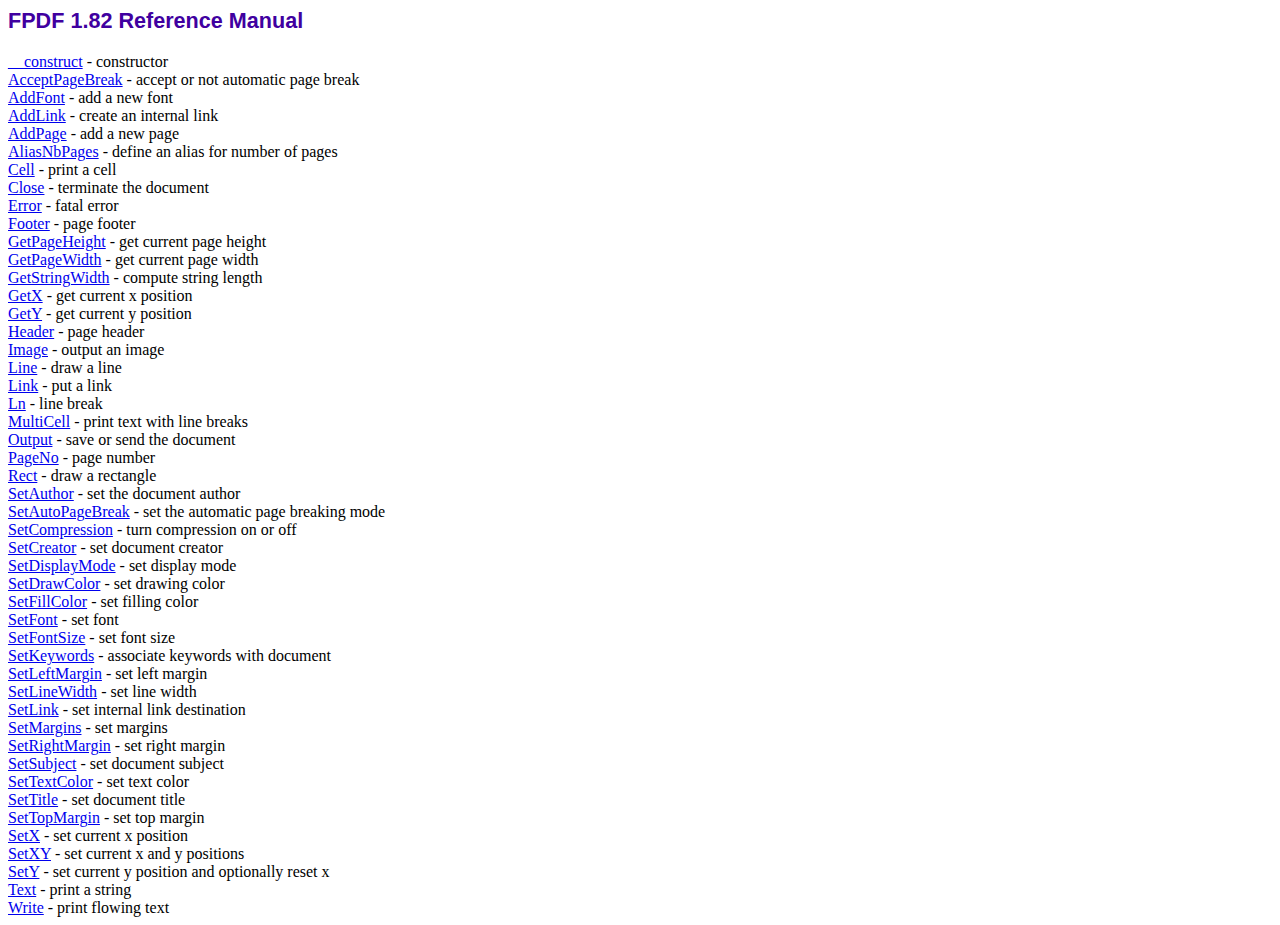
<file: twApp/app/libs/fpdf182/doc/index.htm>
<!DOCTYPE html PUBLIC "-//W3C//DTD HTML 4.01 Transitional//EN">
<html>
<head>
<meta http-equiv="Content-Type" content="text/html; charset=ISO-8859-1">
<title>FPDF 1.82 Reference Manual</title>
<link type="text/css" rel="stylesheet" href="../fpdf.css">
</head>
<body>
<h1>FPDF 1.82 Reference Manual</h1>
<a href="__construct.htm">__construct</a> - constructor<br>
<a href="acceptpagebreak.htm">AcceptPageBreak</a> - accept or not automatic page break<br>
<a href="addfont.htm">AddFont</a> - add a new font<br>
<a href="addlink.htm">AddLink</a> - create an internal link<br>
<a href="addpage.htm">AddPage</a> - add a new page<br>
<a href="aliasnbpages.htm">AliasNbPages</a> - define an alias for number of pages<br>
<a href="cell.htm">Cell</a> - print a cell<br>
<a href="close.htm">Close</a> - terminate the document<br>
<a href="error.htm">Error</a> - fatal error<br>
<a href="footer.htm">Footer</a> - page footer<br>
<a href="getpageheight.htm">GetPageHeight</a> - get current page height<br>
<a href="getpagewidth.htm">GetPageWidth</a> - get current page width<br>
<a href="getstringwidth.htm">GetStringWidth</a> - compute string length<br>
<a href="getx.htm">GetX</a> - get current x position<br>
<a href="gety.htm">GetY</a> - get current y position<br>
<a href="header.htm">Header</a> - page header<br>
<a href="image.htm">Image</a> - output an image<br>
<a href="line.htm">Line</a> - draw a line<br>
<a href="link.htm">Link</a> - put a link<br>
<a href="ln.htm">Ln</a> - line break<br>
<a href="multicell.htm">MultiCell</a> - print text with line breaks<br>
<a href="output.htm">Output</a> - save or send the document<br>
<a href="pageno.htm">PageNo</a> - page number<br>
<a href="rect.htm">Rect</a> - draw a rectangle<br>
<a href="setauthor.htm">SetAuthor</a> - set the document author<br>
<a href="setautopagebreak.htm">SetAutoPageBreak</a> - set the automatic page breaking mode<br>
<a href="setcompression.htm">SetCompression</a> - turn compression on or off<br>
<a href="setcreator.htm">SetCreator</a> - set document creator<br>
<a href="setdisplaymode.htm">SetDisplayMode</a> - set display mode<br>
<a href="setdrawcolor.htm">SetDrawColor</a> - set drawing color<br>
<a href="setfillcolor.htm">SetFillColor</a> - set filling color<br>
<a href="setfont.htm">SetFont</a> - set font<br>
<a href="setfontsize.htm">SetFontSize</a> - set font size<br>
<a href="setkeywords.htm">SetKeywords</a> - associate keywords with document<br>
<a href="setleftmargin.htm">SetLeftMargin</a> - set left margin<br>
<a href="setlinewidth.htm">SetLineWidth</a> - set line width<br>
<a href="setlink.htm">SetLink</a> - set internal link destination<br>
<a href="setmargins.htm">SetMargins</a> - set margins<br>
<a href="setrightmargin.htm">SetRightMargin</a> - set right margin<br>
<a href="setsubject.htm">SetSubject</a> - set document subject<br>
<a href="settextcolor.htm">SetTextColor</a> - set text color<br>
<a href="settitle.htm">SetTitle</a> - set document title<br>
<a href="settopmargin.htm">SetTopMargin</a> - set top margin<br>
<a href="setx.htm">SetX</a> - set current x position<br>
<a href="setxy.htm">SetXY</a> - set current x and y positions<br>
<a href="sety.htm">SetY</a> - set current y position and optionally reset x<br>
<a href="text.htm">Text</a> - print a string<br>
<a href="write.htm">Write</a> - print flowing text<br>
</body>
</html>
</file>
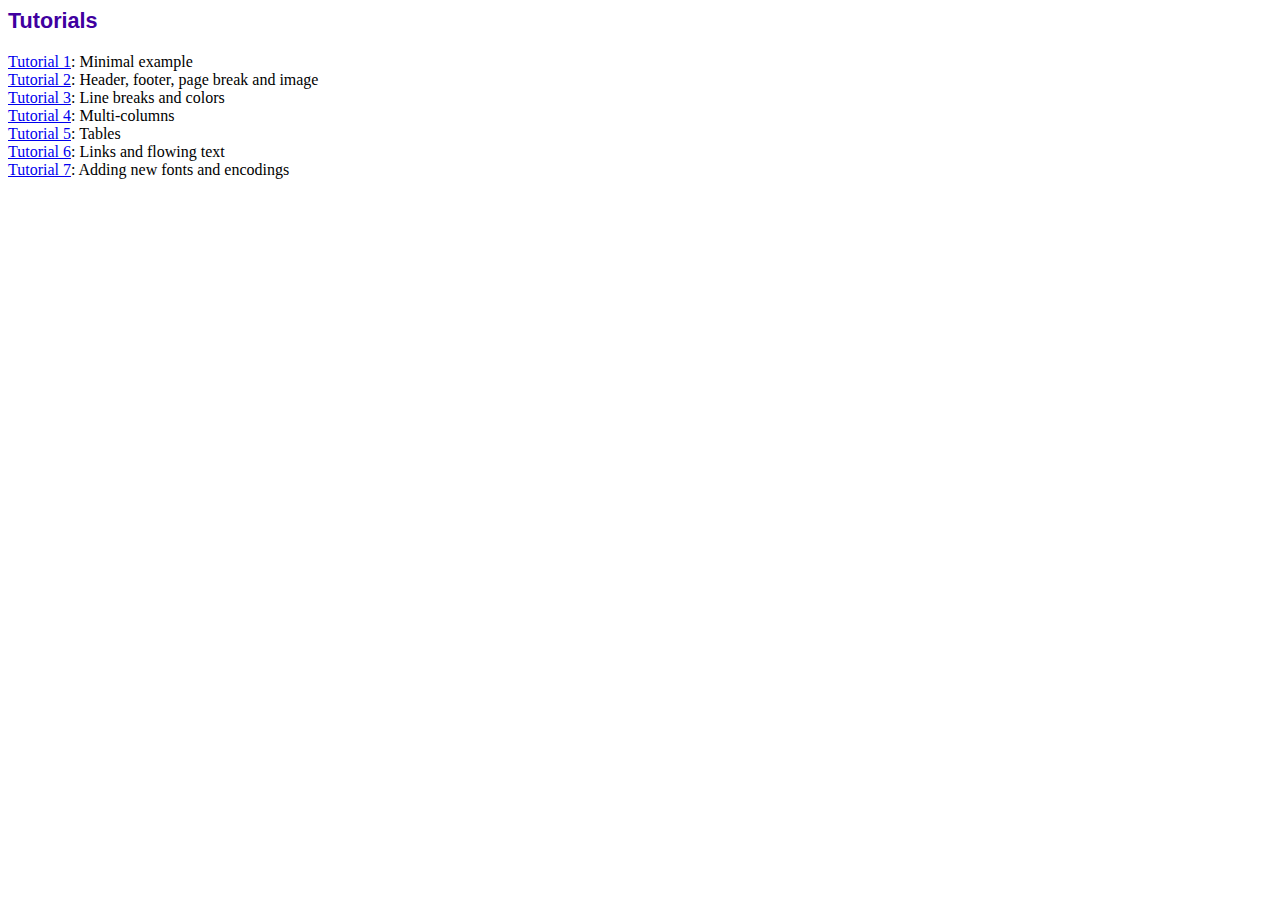
<file: twApp/app/libs/fpdf182/tutorial/index.htm>
<!DOCTYPE html PUBLIC "-//W3C//DTD HTML 4.01 Transitional//EN">
<html>
<head>
<meta http-equiv="Content-Type" content="text/html; charset=ISO-8859-1">
<title>Tutorials</title>
<link type="text/css" rel="stylesheet" href="../fpdf.css">
</head>
<body>
<h1>Tutorials</h1>
<ul style="list-style-type:none; margin-left:0; padding-left:0">
<li><a href="tuto1.htm">Tutorial 1</a>: Minimal example</li>
<li><a href="tuto2.htm">Tutorial 2</a>: Header, footer, page break and image</li>
<li><a href="tuto3.htm">Tutorial 3</a>: Line breaks and colors</li>
<li><a href="tuto4.htm">Tutorial 4</a>: Multi-columns</li>
<li><a href="tuto5.htm">Tutorial 5</a>: Tables</li>
<li><a href="tuto6.htm">Tutorial 6</a>: Links and flowing text</li>
<li><a href="tuto7.htm">Tutorial 7</a>: Adding new fonts and encodings</li>
</ul>
</body>
</html>
</file>
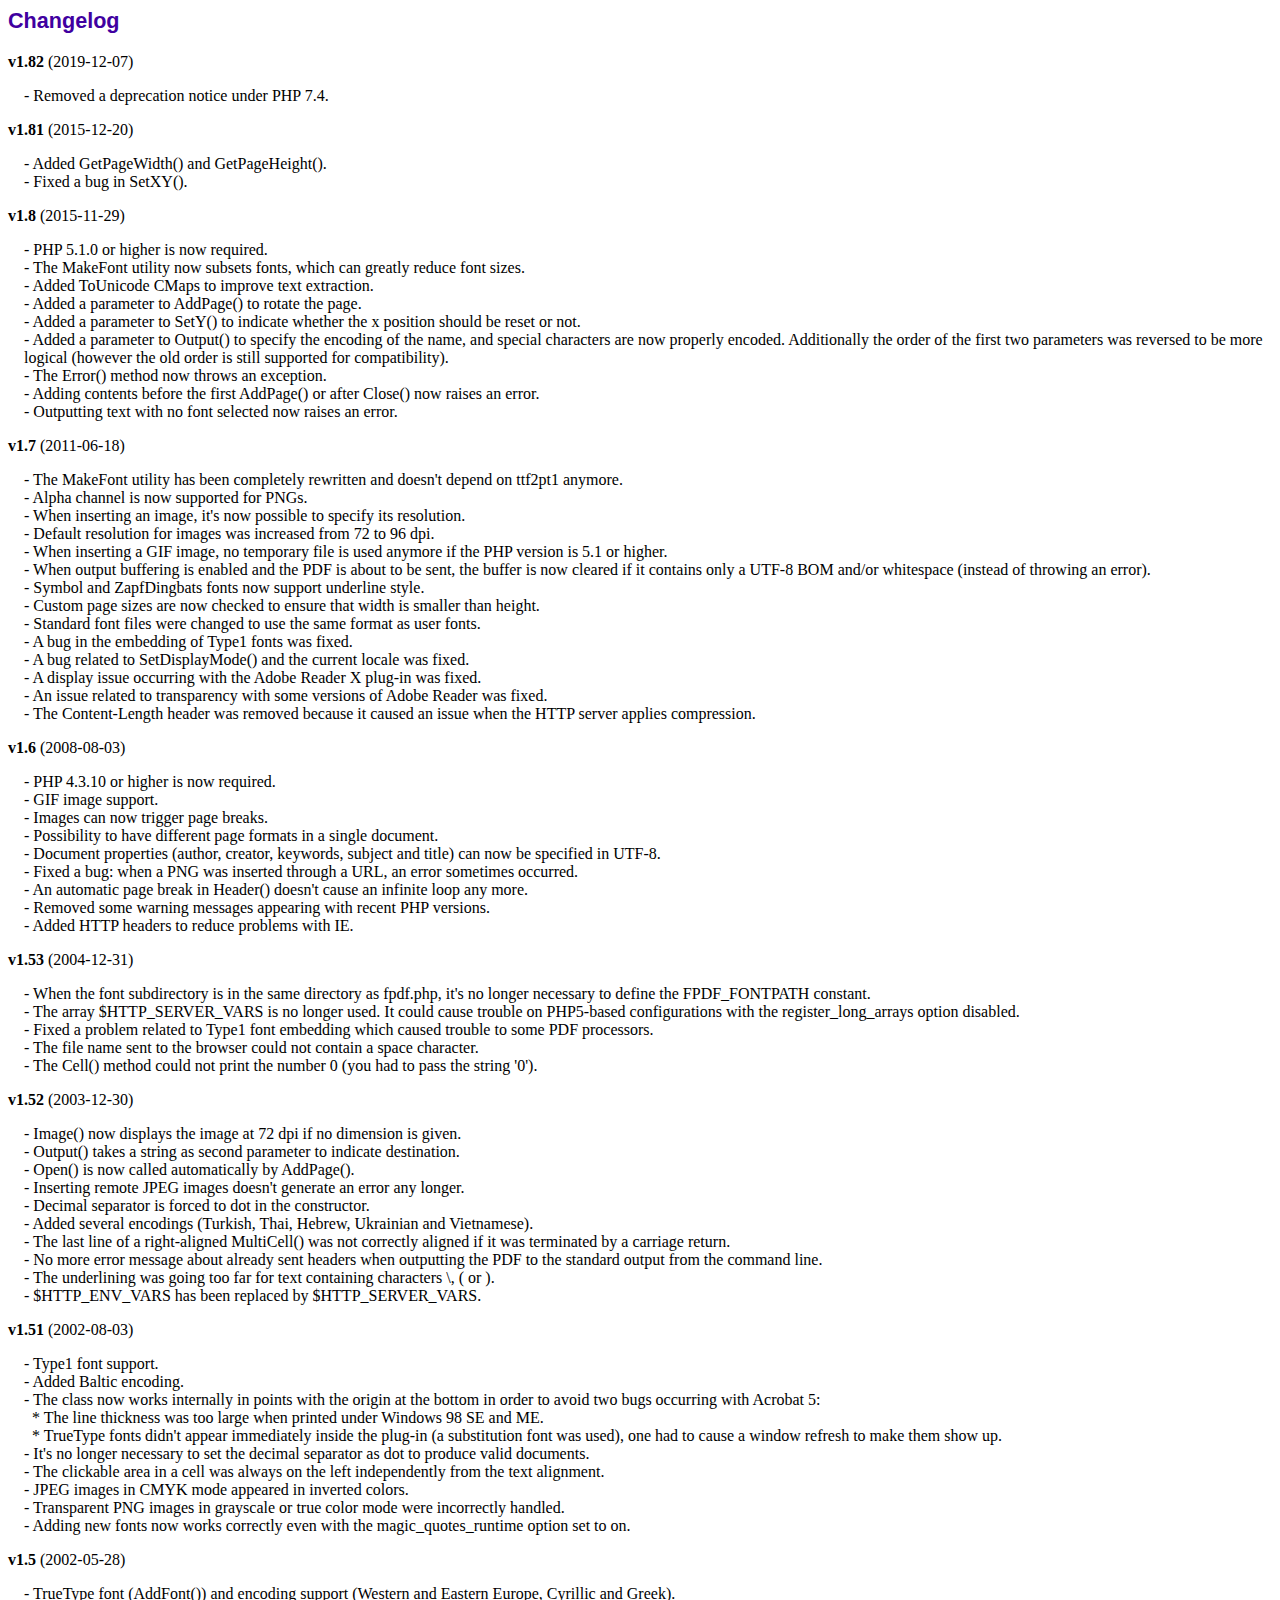
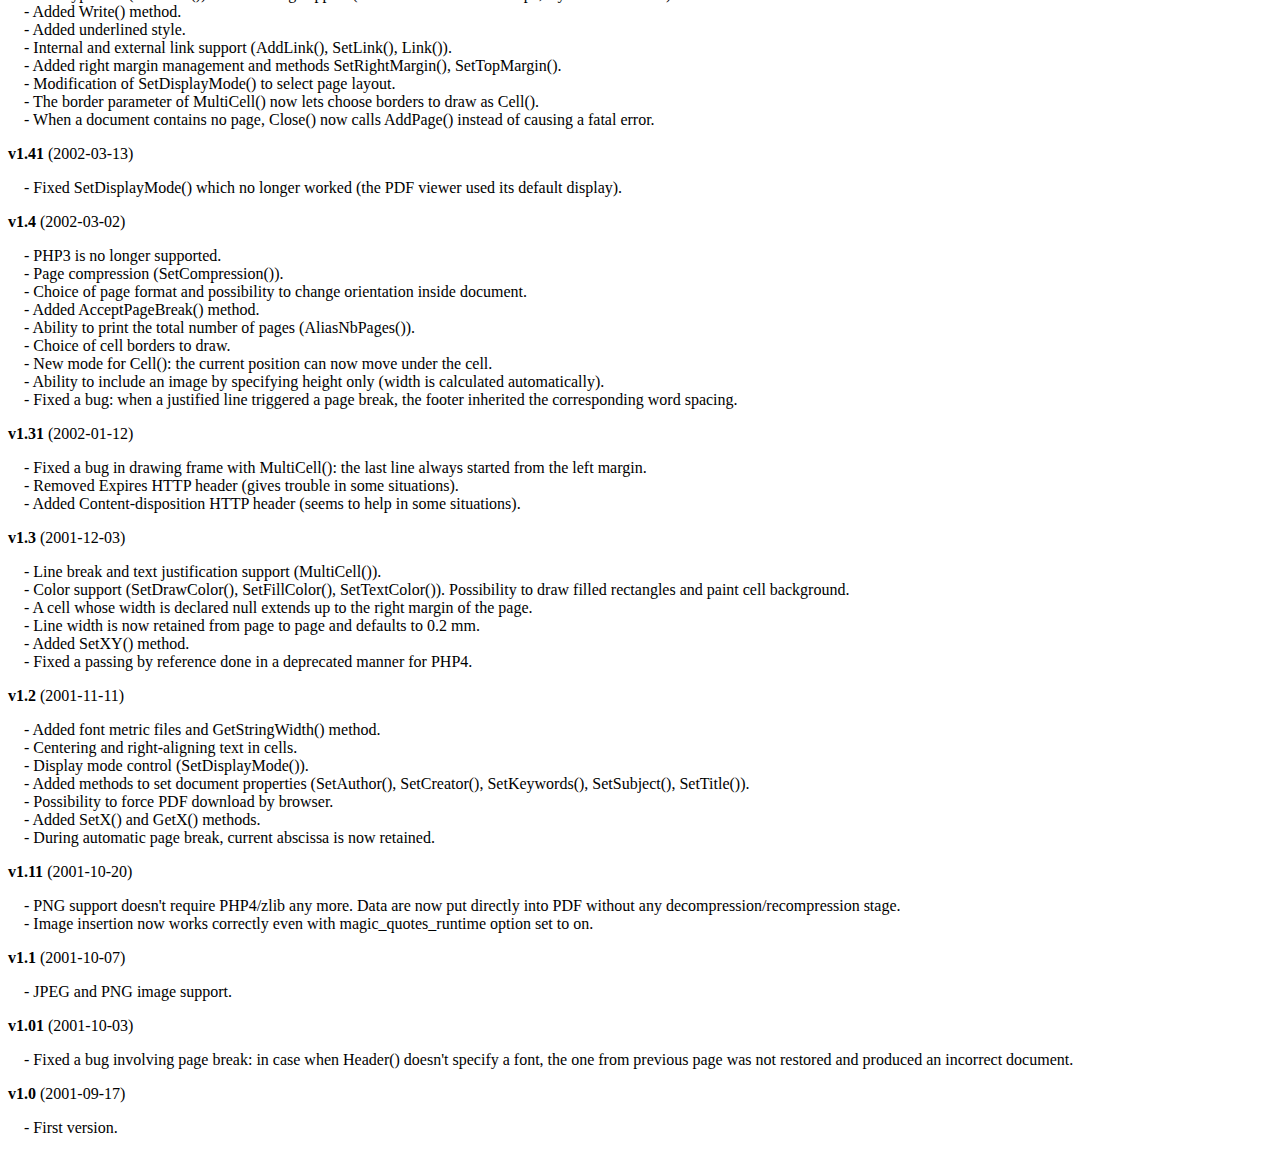
<file: twApp/app/libs/fpdf182/changelog.htm>
<!DOCTYPE html PUBLIC "-//W3C//DTD HTML 4.01 Transitional//EN">
<html>
<head>
<meta http-equiv="Content-Type" content="text/html; charset=ISO-8859-1">
<title>Changelog</title>
<link type="text/css" rel="stylesheet" href="fpdf.css">
<style type="text/css">
dd {margin:1em 0 1em 1em}
</style>
</head>
<body>
<h1>Changelog</h1>
<dl>
<dt><strong>v1.82</strong> (2019-12-07)</dt>
<dd>
- Removed a deprecation notice under PHP 7.4.<br>
</dd>
<dt><strong>v1.81</strong> (2015-12-20)</dt>
<dd>
- Added GetPageWidth() and GetPageHeight().<br>
- Fixed a bug in SetXY().<br>
</dd>
<dt><strong>v1.8</strong> (2015-11-29)</dt>
<dd>
- PHP 5.1.0 or higher is now required.<br>
- The MakeFont utility now subsets fonts, which can greatly reduce font sizes.<br>
- Added ToUnicode CMaps to improve text extraction.<br>
- Added a parameter to AddPage() to rotate the page.<br>
- Added a parameter to SetY() to indicate whether the x position should be reset or not.<br>
- Added a parameter to Output() to specify the encoding of the name, and special characters are now properly encoded. Additionally the order of the first two parameters was reversed to be more logical (however the old order is still supported for compatibility).<br>
- The Error() method now throws an exception.<br>
- Adding contents before the first AddPage() or after Close() now raises an error.<br>
- Outputting text with no font selected now raises an error.<br>
</dd>
<dt><strong>v1.7</strong> (2011-06-18)</dt>
<dd>
- The MakeFont utility has been completely rewritten and doesn't depend on ttf2pt1 anymore.<br>
- Alpha channel is now supported for PNGs.<br>
- When inserting an image, it's now possible to specify its resolution.<br>
- Default resolution for images was increased from 72 to 96 dpi.<br>
- When inserting a GIF image, no temporary file is used anymore if the PHP version is 5.1 or higher.<br>
- When output buffering is enabled and the PDF is about to be sent, the buffer is now cleared if it contains only a UTF-8 BOM and/or whitespace (instead of throwing an error).<br>
- Symbol and ZapfDingbats fonts now support underline style.<br>
- Custom page sizes are now checked to ensure that width is smaller than height.<br>
- Standard font files were changed to use the same format as user fonts.<br>
- A bug in the embedding of Type1 fonts was fixed.<br>
- A bug related to SetDisplayMode() and the current locale was fixed.<br>
- A display issue occurring with the Adobe Reader X plug-in was fixed.<br>
- An issue related to transparency with some versions of Adobe Reader was fixed.<br>
- The Content-Length header was removed because it caused an issue when the HTTP server applies compression.<br>
</dd>
<dt><strong>v1.6</strong> (2008-08-03)</dt>
<dd>
- PHP 4.3.10 or higher is now required.<br>
- GIF image support.<br>
- Images can now trigger page breaks.<br>
- Possibility to have different page formats in a single document.<br>
- Document properties (author, creator, keywords, subject and title) can now be specified in UTF-8.<br>
- Fixed a bug: when a PNG was inserted through a URL, an error sometimes occurred.<br>
- An automatic page break in Header() doesn't cause an infinite loop any more.<br>
- Removed some warning messages appearing with recent PHP versions.<br>
- Added HTTP headers to reduce problems with IE.<br>
</dd>
<dt><strong>v1.53</strong> (2004-12-31)</dt>
<dd>
- When the font subdirectory is in the same directory as fpdf.php, it's no longer necessary to define the FPDF_FONTPATH constant.<br>
- The array $HTTP_SERVER_VARS is no longer used. It could cause trouble on PHP5-based configurations with the register_long_arrays option disabled.<br>
- Fixed a problem related to Type1 font embedding which caused trouble to some PDF processors.<br>
- The file name sent to the browser could not contain a space character.<br>
- The Cell() method could not print the number 0 (you had to pass the string '0').<br>
</dd>
<dt><strong>v1.52</strong> (2003-12-30)</dt>
<dd>
- Image() now displays the image at 72 dpi if no dimension is given.<br>
- Output() takes a string as second parameter to indicate destination.<br>
- Open() is now called automatically by AddPage().<br>
- Inserting remote JPEG images doesn't generate an error any longer.<br>
- Decimal separator is forced to dot in the constructor.<br>
- Added several encodings (Turkish, Thai, Hebrew, Ukrainian and Vietnamese).<br>
- The last line of a right-aligned MultiCell() was not correctly aligned if it was terminated by a carriage return.<br>
- No more error message about already sent headers when outputting the PDF to the standard output from the command line.<br>
- The underlining was going too far for text containing characters \, ( or ).<br>
- $HTTP_ENV_VARS has been replaced by $HTTP_SERVER_VARS.<br>
</dd>
<dt><strong>v1.51</strong> (2002-08-03)</dt>
<dd>
- Type1 font support.<br>
- Added Baltic encoding.<br>
- The class now works internally in points with the origin at the bottom in order to avoid two bugs occurring with Acrobat 5:<br>&nbsp;&nbsp;* The line thickness was too large when printed under Windows 98 SE and ME.<br>&nbsp;&nbsp;* TrueType fonts didn't appear immediately inside the plug-in (a substitution font was used), one had to cause a window refresh to make them show up.<br>
- It's no longer necessary to set the decimal separator as dot to produce valid documents.<br>
- The clickable area in a cell was always on the left independently from the text alignment.<br>
- JPEG images in CMYK mode appeared in inverted colors.<br>
- Transparent PNG images in grayscale or true color mode were incorrectly handled.<br>
- Adding new fonts now works correctly even with the magic_quotes_runtime option set to on.<br>
</dd>
<dt><strong>v1.5</strong> (2002-05-28)</dt>
<dd>
- TrueType font (AddFont()) and encoding support (Western and Eastern Europe, Cyrillic and Greek).<br>
- Added Write() method.<br>
- Added underlined style.<br>
- Internal and external link support (AddLink(), SetLink(), Link()).<br>
- Added right margin management and methods SetRightMargin(), SetTopMargin().<br>
- Modification of SetDisplayMode() to select page layout.<br>
- The border parameter of MultiCell() now lets choose borders to draw as Cell().<br>
- When a document contains no page, Close() now calls AddPage() instead of causing a fatal error.<br>
</dd>
<dt><strong>v1.41</strong> (2002-03-13)</dt>
<dd>
- Fixed SetDisplayMode() which no longer worked (the PDF viewer used its default display).<br>
</dd>
<dt><strong>v1.4</strong> (2002-03-02)</dt>
<dd>
- PHP3 is no longer supported.<br>
- Page compression (SetCompression()).<br>
- Choice of page format and possibility to change orientation inside document.<br>
- Added AcceptPageBreak() method.<br>
- Ability to print the total number of pages (AliasNbPages()).<br>
- Choice of cell borders to draw.<br>
- New mode for Cell(): the current position can now move under the cell.<br>
- Ability to include an image by specifying height only (width is calculated automatically).<br>
- Fixed a bug: when a justified line triggered a page break, the footer inherited the corresponding word spacing.<br>
</dd>
<dt><strong>v1.31</strong> (2002-01-12)</dt>
<dd>
- Fixed a bug in drawing frame with MultiCell(): the last line always started from the left margin.<br>
- Removed Expires HTTP header (gives trouble in some situations).<br>
- Added Content-disposition HTTP header (seems to help in some situations).<br>
</dd>
<dt><strong>v1.3</strong> (2001-12-03)</dt>
<dd>
- Line break and text justification support (MultiCell()).<br>
- Color support (SetDrawColor(), SetFillColor(), SetTextColor()). Possibility to draw filled rectangles and paint cell background.<br>
- A cell whose width is declared null extends up to the right margin of the page.<br>
- Line width is now retained from page to page and defaults to 0.2 mm.<br>
- Added SetXY() method.<br>
- Fixed a passing by reference done in a deprecated manner for PHP4.<br>
</dd>
<dt><strong>v1.2</strong> (2001-11-11)</dt>
<dd>
- Added font metric files and GetStringWidth() method.<br>
- Centering and right-aligning text in cells.<br>
- Display mode control (SetDisplayMode()).<br>
- Added methods to set document properties (SetAuthor(), SetCreator(), SetKeywords(), SetSubject(), SetTitle()).<br>
- Possibility to force PDF download by browser.<br>
- Added SetX() and GetX() methods.<br>
- During automatic page break, current abscissa is now retained.<br>
</dd>
<dt><strong>v1.11</strong> (2001-10-20)</dt>
<dd>
- PNG support doesn't require PHP4/zlib any more. Data are now put directly into PDF without any decompression/recompression stage.<br>
- Image insertion now works correctly even with magic_quotes_runtime option set to on.<br>
</dd>
<dt><strong>v1.1</strong> (2001-10-07)</dt>
<dd>
- JPEG and PNG image support.<br>
</dd>
<dt><strong>v1.01</strong> (2001-10-03)</dt>
<dd>
- Fixed a bug involving page break: in case when Header() doesn't specify a font, the one from previous page was not restored and produced an incorrect document.<br>
</dd>
<dt><strong>v1.0</strong> (2001-09-17)</dt>
<dd>
- First version.<br>
</dd>
</dl>
</body>
</html>
</file>
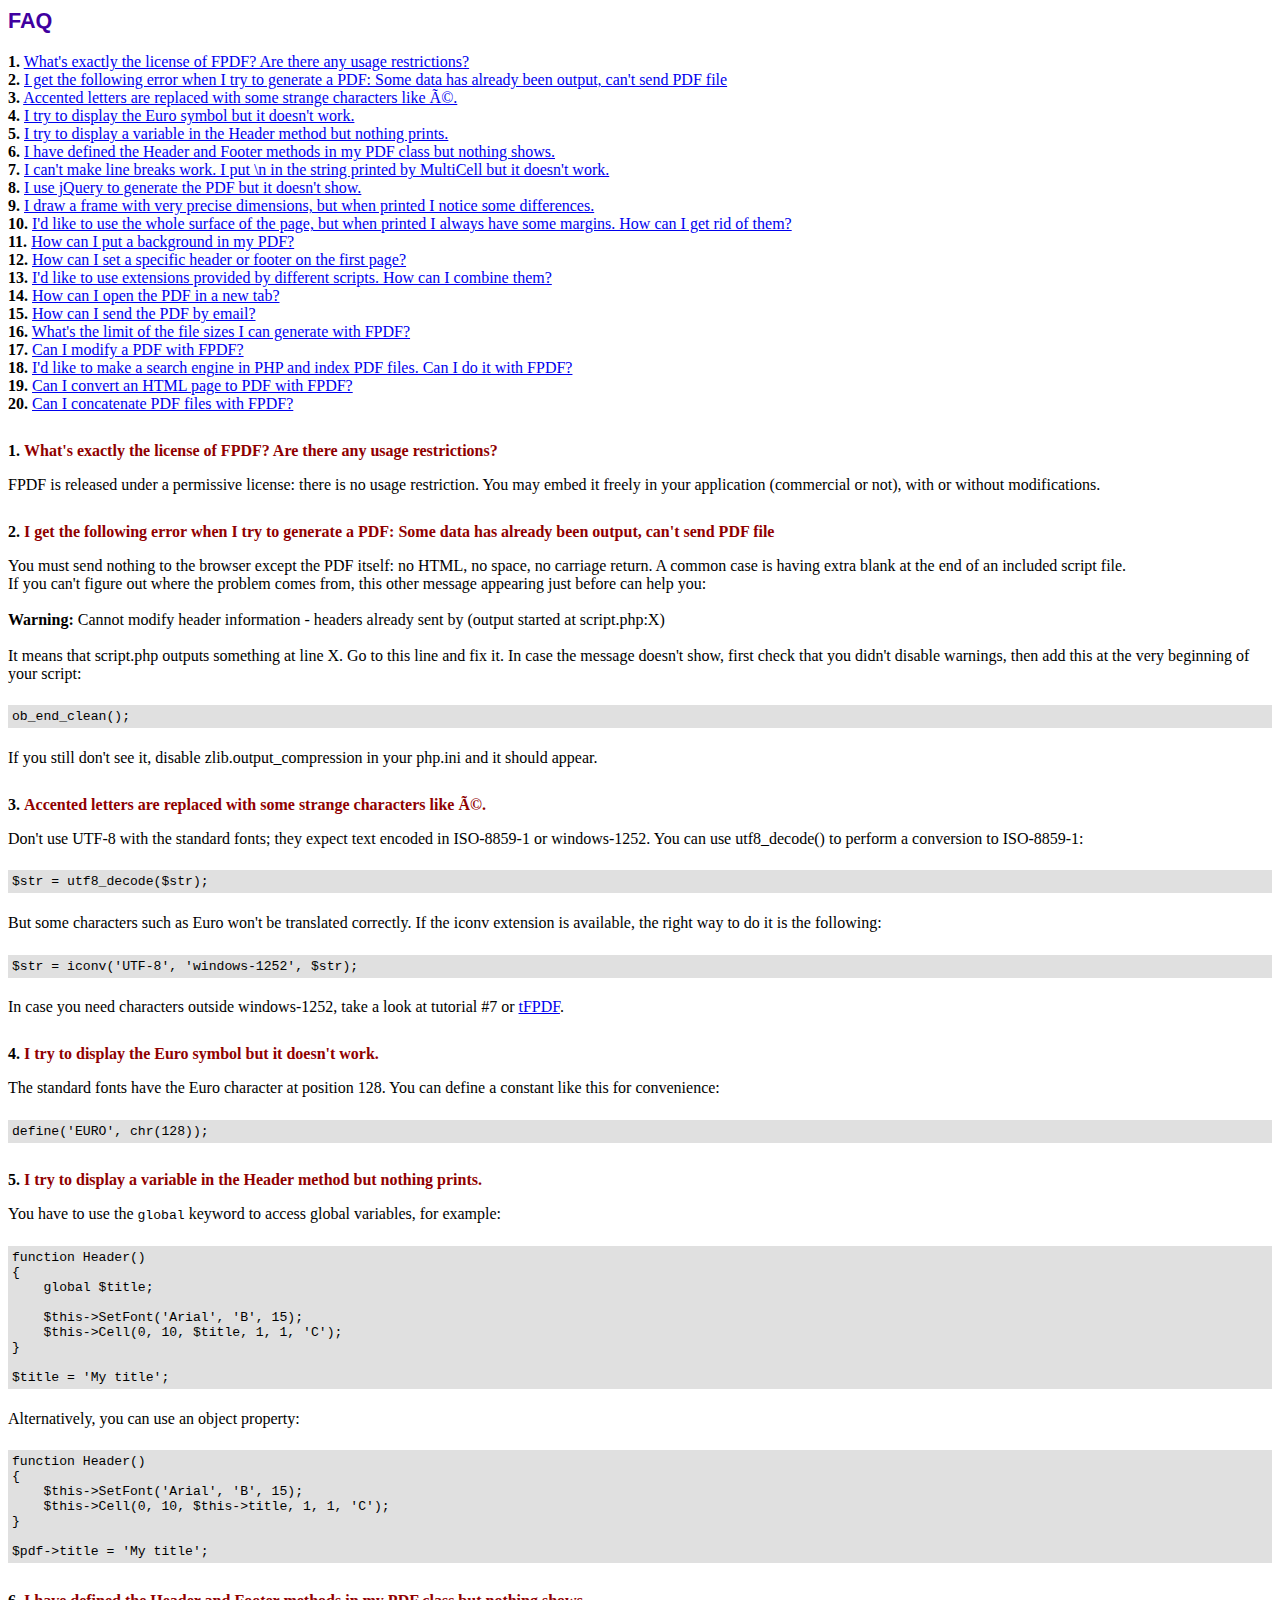
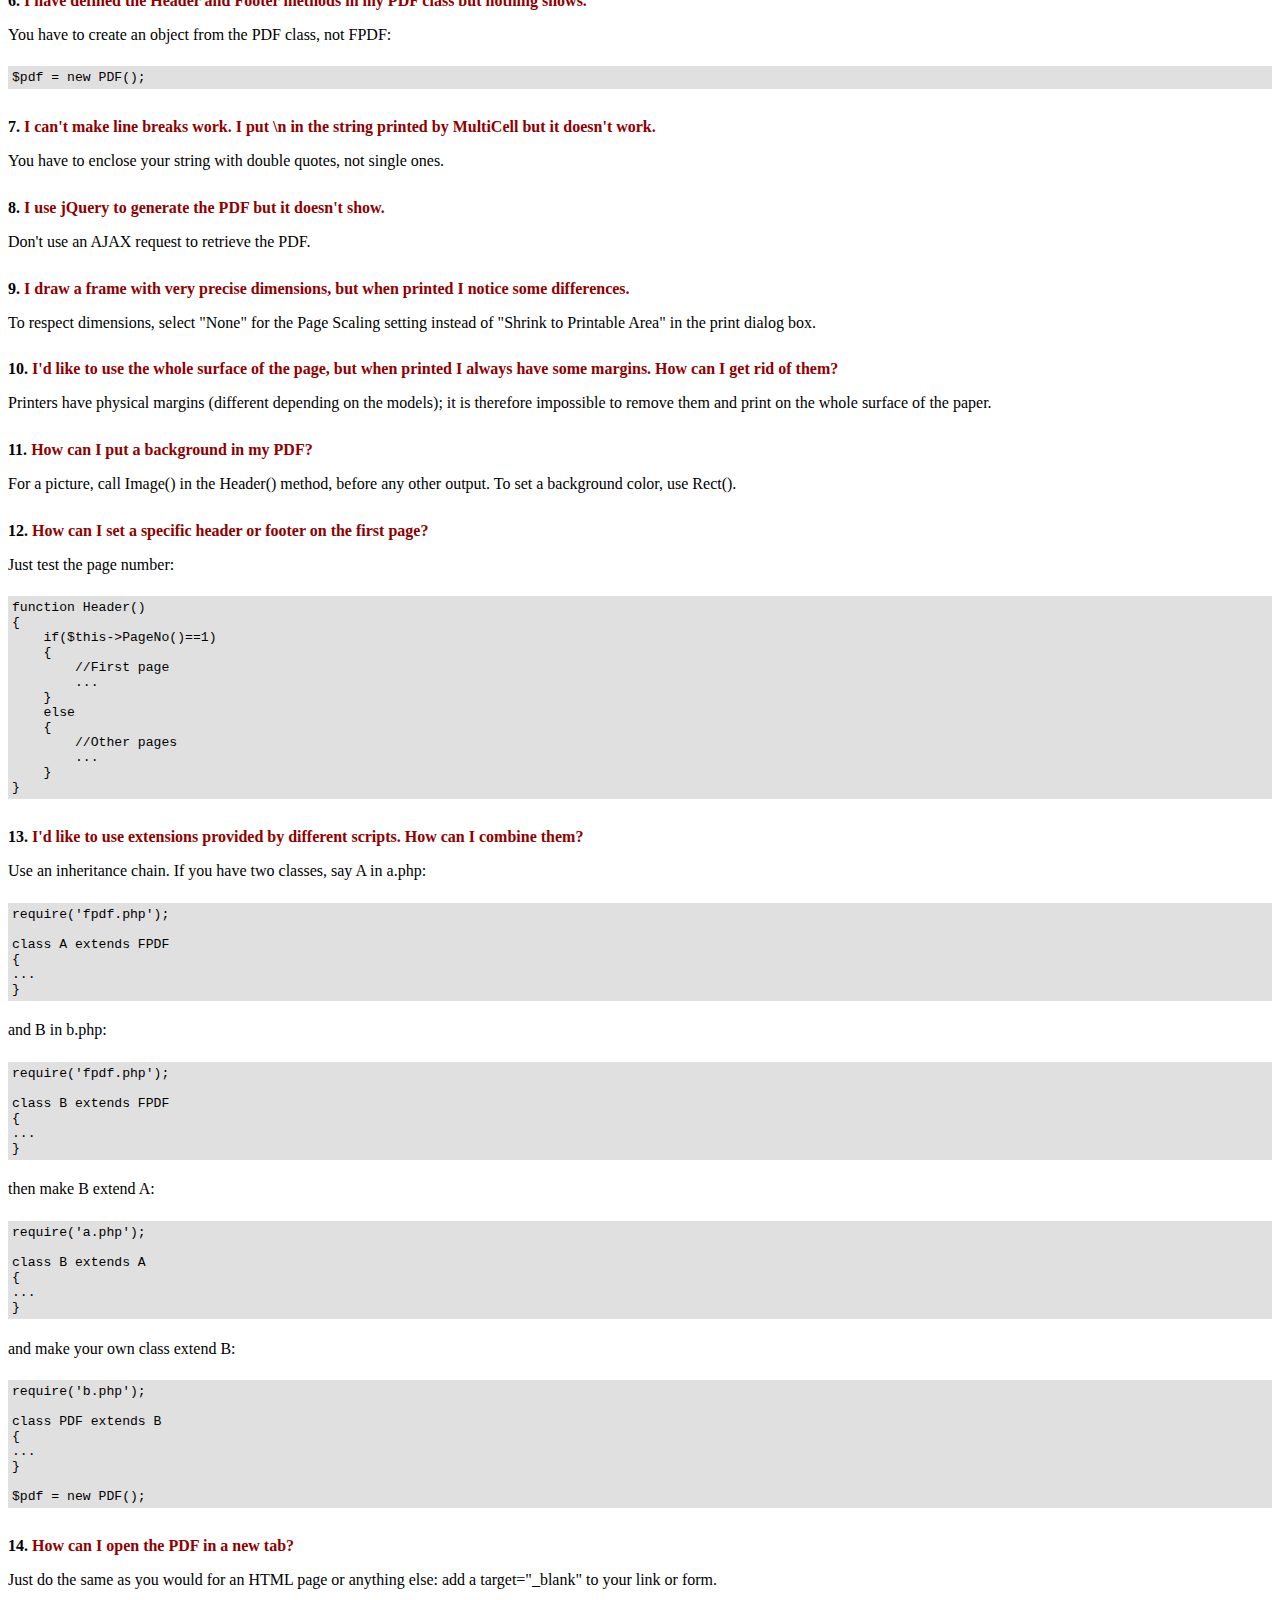
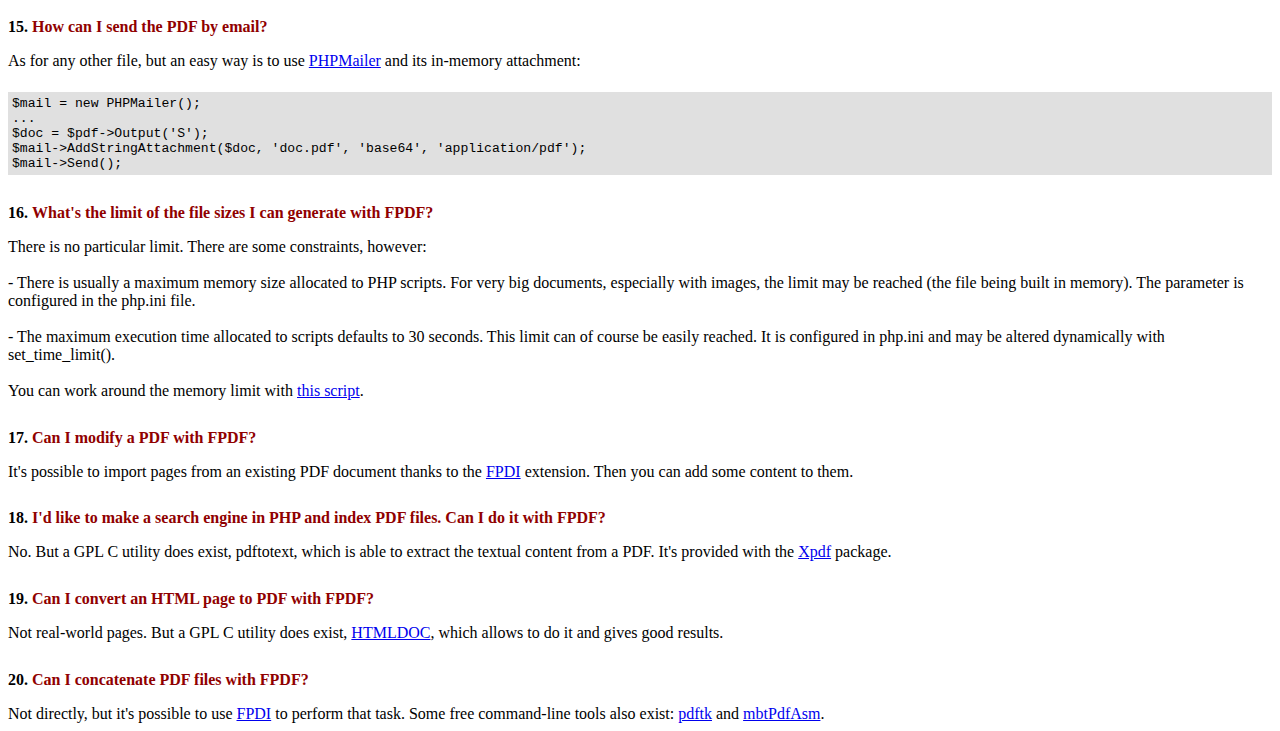
<file: twApp/app/libs/fpdf182/FAQ.htm>
<!DOCTYPE html PUBLIC "-//W3C//DTD HTML 4.01 Transitional//EN">
<html>
<head>
<meta http-equiv="Content-Type" content="text/html; charset=ISO-8859-1">
<title>FAQ</title>
<link type="text/css" rel="stylesheet" href="fpdf.css">
<style type="text/css">
ul {list-style-type:none; margin:0; padding:0}
ul#answers li {margin-top:1.8em}
.question {font-weight:bold; color:#900000}
</style>
</head>
<body>
<h1>FAQ</h1>
<ul>
<li><b>1.</b> <a href='#q1'>What's exactly the license of FPDF? Are there any usage restrictions?</a></li>
<li><b>2.</b> <a href='#q2'>I get the following error when I try to generate a PDF: Some data has already been output, can't send PDF file</a></li>
<li><b>3.</b> <a href='#q3'>Accented letters are replaced with some strange characters like é.</a></li>
<li><b>4.</b> <a href='#q4'>I try to display the Euro symbol but it doesn't work.</a></li>
<li><b>5.</b> <a href='#q5'>I try to display a variable in the Header method but nothing prints.</a></li>
<li><b>6.</b> <a href='#q6'>I have defined the Header and Footer methods in my PDF class but nothing shows.</a></li>
<li><b>7.</b> <a href='#q7'>I can't make line breaks work. I put \n in the string printed by MultiCell but it doesn't work.</a></li>
<li><b>8.</b> <a href='#q8'>I use jQuery to generate the PDF but it doesn't show.</a></li>
<li><b>9.</b> <a href='#q9'>I draw a frame with very precise dimensions, but when printed I notice some differences.</a></li>
<li><b>10.</b> <a href='#q10'>I'd like to use the whole surface of the page, but when printed I always have some margins. How can I get rid of them?</a></li>
<li><b>11.</b> <a href='#q11'>How can I put a background in my PDF?</a></li>
<li><b>12.</b> <a href='#q12'>How can I set a specific header or footer on the first page?</a></li>
<li><b>13.</b> <a href='#q13'>I'd like to use extensions provided by different scripts. How can I combine them?</a></li>
<li><b>14.</b> <a href='#q14'>How can I open the PDF in a new tab?</a></li>
<li><b>15.</b> <a href='#q15'>How can I send the PDF by email?</a></li>
<li><b>16.</b> <a href='#q16'>What's the limit of the file sizes I can generate with FPDF?</a></li>
<li><b>17.</b> <a href='#q17'>Can I modify a PDF with FPDF?</a></li>
<li><b>18.</b> <a href='#q18'>I'd like to make a search engine in PHP and index PDF files. Can I do it with FPDF?</a></li>
<li><b>19.</b> <a href='#q19'>Can I convert an HTML page to PDF with FPDF?</a></li>
<li><b>20.</b> <a href='#q20'>Can I concatenate PDF files with FPDF?</a></li>
</ul>

<ul id='answers'>
<li id='q1'>
<p><b>1.</b> <span class='question'>What's exactly the license of FPDF? Are there any usage restrictions?</span></p>
FPDF is released under a permissive license: there is no usage restriction. You may embed it
freely in your application (commercial or not), with or without modifications.
</li>

<li id='q2'>
<p><b>2.</b> <span class='question'>I get the following error when I try to generate a PDF: Some data has already been output, can't send PDF file</span></p>
You must send nothing to the browser except the PDF itself: no HTML, no space, no carriage return. A common
case is having extra blank at the end of an included script file.<br>
If you can't figure out where the problem comes from, this other message appearing just before can help you:<br>
<br>
<b>Warning:</b> Cannot modify header information - headers already sent by (output started at script.php:X)<br>
<br>
It means that script.php outputs something at line X. Go to this line and fix it.
In case the message doesn't show, first check that you didn't disable warnings, then add this at the very
beginning of your script:
<div class="doc-source">
<pre><code>ob_end_clean();</code></pre>
</div>
If you still don't see it, disable zlib.output_compression in your php.ini and it should appear.
</li>

<li id='q3'>
<p><b>3.</b> <span class='question'>Accented letters are replaced with some strange characters like é.</span></p>
Don't use UTF-8 with the standard fonts; they expect text encoded in ISO-8859-1 or windows-1252.
You can use utf8_decode() to perform a conversion to ISO-8859-1:
<div class="doc-source">
<pre><code>$str = utf8_decode($str);</code></pre>
</div>
But some characters such as Euro won't be translated correctly. If the iconv extension is available, the
right way to do it is the following:
<div class="doc-source">
<pre><code>$str = iconv('UTF-8', 'windows-1252', $str);</code></pre>
</div>
In case you need characters outside windows-1252, take a look at tutorial #7 or
<a href="http://www.fpdf.org/?go=script&amp;id=92" target="_blank">tFPDF</a>.
</li>

<li id='q4'>
<p><b>4.</b> <span class='question'>I try to display the Euro symbol but it doesn't work.</span></p>
The standard fonts have the Euro character at position 128. You can define a constant like this
for convenience:
<div class="doc-source">
<pre><code>define('EURO', chr(128));</code></pre>
</div>
</li>

<li id='q5'>
<p><b>5.</b> <span class='question'>I try to display a variable in the Header method but nothing prints.</span></p>
You have to use the <code>global</code> keyword to access global variables, for example:
<div class="doc-source">
<pre><code>function Header()
{
    global $title;

    $this-&gt;SetFont('Arial', 'B', 15);
    $this-&gt;Cell(0, 10, $title, 1, 1, 'C');
}

$title = 'My title';</code></pre>
</div>
Alternatively, you can use an object property:
<div class="doc-source">
<pre><code>function Header()
{
    $this-&gt;SetFont('Arial', 'B', 15);
    $this-&gt;Cell(0, 10, $this-&gt;title, 1, 1, 'C');
}

$pdf-&gt;title = 'My title';</code></pre>
</div>
</li>

<li id='q6'>
<p><b>6.</b> <span class='question'>I have defined the Header and Footer methods in my PDF class but nothing shows.</span></p>
You have to create an object from the PDF class, not FPDF:
<div class="doc-source">
<pre><code>$pdf = new PDF();</code></pre>
</div>
</li>

<li id='q7'>
<p><b>7.</b> <span class='question'>I can't make line breaks work. I put \n in the string printed by MultiCell but it doesn't work.</span></p>
You have to enclose your string with double quotes, not single ones.
</li>

<li id='q8'>
<p><b>8.</b> <span class='question'>I use jQuery to generate the PDF but it doesn't show.</span></p>
Don't use an AJAX request to retrieve the PDF.
</li>

<li id='q9'>
<p><b>9.</b> <span class='question'>I draw a frame with very precise dimensions, but when printed I notice some differences.</span></p>
To respect dimensions, select "None" for the Page Scaling setting instead of "Shrink to Printable Area" in the print dialog box.
</li>

<li id='q10'>
<p><b>10.</b> <span class='question'>I'd like to use the whole surface of the page, but when printed I always have some margins. How can I get rid of them?</span></p>
Printers have physical margins (different depending on the models); it is therefore impossible to remove
them and print on the whole surface of the paper.
</li>

<li id='q11'>
<p><b>11.</b> <span class='question'>How can I put a background in my PDF?</span></p>
For a picture, call Image() in the Header() method, before any other output. To set a background color, use Rect().
</li>

<li id='q12'>
<p><b>12.</b> <span class='question'>How can I set a specific header or footer on the first page?</span></p>
Just test the page number:
<div class="doc-source">
<pre><code>function Header()
{
    if($this-&gt;PageNo()==1)
    {
        //First page
        ...
    }
    else
    {
        //Other pages
        ...
    }
}</code></pre>
</div>
</li>

<li id='q13'>
<p><b>13.</b> <span class='question'>I'd like to use extensions provided by different scripts. How can I combine them?</span></p>
Use an inheritance chain. If you have two classes, say A in a.php:
<div class="doc-source">
<pre><code>require('fpdf.php');

class A extends FPDF
{
...
}</code></pre>
</div>
and B in b.php:
<div class="doc-source">
<pre><code>require('fpdf.php');

class B extends FPDF
{
...
}</code></pre>
</div>
then make B extend A:
<div class="doc-source">
<pre><code>require('a.php');

class B extends A
{
...
}</code></pre>
</div>
and make your own class extend B:
<div class="doc-source">
<pre><code>require('b.php');

class PDF extends B
{
...
}

$pdf = new PDF();</code></pre>
</div>
</li>

<li id='q14'>
<p><b>14.</b> <span class='question'>How can I open the PDF in a new tab?</span></p>
Just do the same as you would for an HTML page or anything else: add a target="_blank" to your link or form.
</li>

<li id='q15'>
<p><b>15.</b> <span class='question'>How can I send the PDF by email?</span></p>
As for any other file, but an easy way is to use <a href="https://github.com/PHPMailer/PHPMailer" target="_blank">PHPMailer</a> and
its in-memory attachment:
<div class="doc-source">
<pre><code>$mail = new PHPMailer();
...
$doc = $pdf-&gt;Output('S');
$mail-&gt;AddStringAttachment($doc, 'doc.pdf', 'base64', 'application/pdf');
$mail-&gt;Send();</code></pre>
</div>
</li>

<li id='q16'>
<p><b>16.</b> <span class='question'>What's the limit of the file sizes I can generate with FPDF?</span></p>
There is no particular limit. There are some constraints, however:
<br>
<br>
- There is usually a maximum memory size allocated to PHP scripts. For very big documents,
especially with images, the limit may be reached (the file being built in memory). The
parameter is configured in the php.ini file.
<br>
<br>
- The maximum execution time allocated to scripts defaults to 30 seconds. This limit can of course
be easily reached. It is configured in php.ini and may be altered dynamically with set_time_limit().
<br>
<br>
You can work around the memory limit with <a href="http://www.fpdf.org/?go=script&amp;id=76" target="_blank">this script</a>.
</li>

<li id='q17'>
<p><b>17.</b> <span class='question'>Can I modify a PDF with FPDF?</span></p>
It's possible to import pages from an existing PDF document thanks to the
<a href="https://www.setasign.com/products/fpdi/about/" target="_blank">FPDI</a> extension.
Then you can add some content to them.
</li>

<li id='q18'>
<p><b>18.</b> <span class='question'>I'd like to make a search engine in PHP and index PDF files. Can I do it with FPDF?</span></p>
No. But a GPL C utility does exist, pdftotext, which is able to extract the textual content from a PDF.
It's provided with the <a href="https://www.xpdfreader.com" target="_blank">Xpdf</a> package.
</li>

<li id='q19'>
<p><b>19.</b> <span class='question'>Can I convert an HTML page to PDF with FPDF?</span></p>
Not real-world pages. But a GPL C utility does exist, <a href="https://www.msweet.org/htmldoc/" target="_blank">HTMLDOC</a>,
which allows to do it and gives good results.
</li>

<li id='q20'>
<p><b>20.</b> <span class='question'>Can I concatenate PDF files with FPDF?</span></p>
Not directly, but it's possible to use <a href="https://www.setasign.com/products/fpdi/demos/concatenate-fake/" target="_blank">FPDI</a>
to perform that task. Some free command-line tools also exist:
<a href="https://www.pdflabs.com/tools/pdftk-the-pdf-toolkit/" target="_blank">pdftk</a> and
<a href="http://thierry.schmit.free.fr/spip/spip.php?article15" target="_blank">mbtPdfAsm</a>.
</li>
</ul>
</body>
</html>
</file>
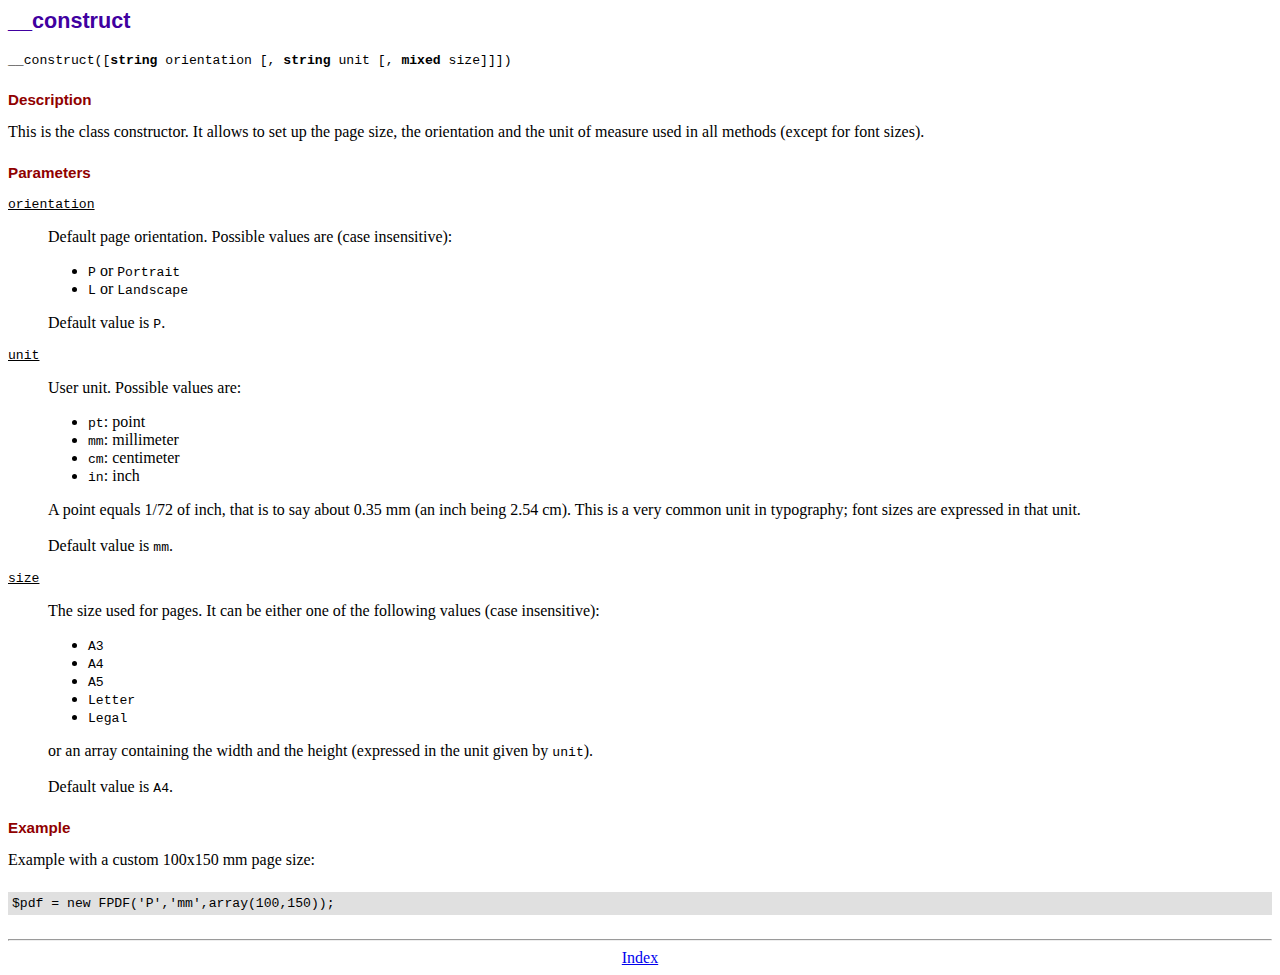
<file: twApp/app/libs/fpdf182/doc/__construct.htm>
<!DOCTYPE html PUBLIC "-//W3C//DTD HTML 4.01 Transitional//EN">
<html>
<head>
<meta http-equiv="Content-Type" content="text/html; charset=ISO-8859-1">
<title>__construct</title>
<link type="text/css" rel="stylesheet" href="../fpdf.css">
</head>
<body>
<h1>__construct</h1>
<code>__construct([<b>string</b> orientation [, <b>string</b> unit [, <b>mixed</b> size]]])</code>
<h2>Description</h2>
This is the class constructor. It allows to set up the page size, the orientation and the
unit of measure used in all methods (except for font sizes).
<h2>Parameters</h2>
<dl class="param">
<dt><code>orientation</code></dt>
<dd>
Default page orientation. Possible values are (case insensitive):
<ul>
<li><code>P</code> or <code>Portrait</code></li>
<li><code>L</code> or <code>Landscape</code></li>
</ul>
Default value is <code>P</code>.
</dd>
<dt><code>unit</code></dt>
<dd>
User unit. Possible values are:
<ul>
<li><code>pt</code>: point</li>
<li><code>mm</code>: millimeter</li>
<li><code>cm</code>: centimeter</li>
<li><code>in</code>: inch</li>
</ul>
A point equals 1/72 of inch, that is to say about 0.35 mm (an inch being 2.54 cm). This
is a very common unit in typography; font sizes are expressed in that unit.
<br>
<br>
Default value is <code>mm</code>.
</dd>
<dt><code>size</code></dt>
<dd>
The size used for pages. It can be either one of the following values (case insensitive):
<ul>
<li><code>A3</code></li>
<li><code>A4</code></li>
<li><code>A5</code></li>
<li><code>Letter</code></li>
<li><code>Legal</code></li>
</ul>
or an array containing the width and the height (expressed in the unit given by <code>unit</code>).<br>
<br>
Default value is <code>A4</code>.
</dd>
</dl>
<h2>Example</h2>
Example with a custom 100x150 mm page size:
<div class="doc-source">
<pre><code>$pdf = new FPDF('P','mm',array(100,150));</code></pre>
</div>
<hr style="margin-top:1.5em">
<div style="text-align:center"><a href="index.htm">Index</a></div>
</body>
</html>
</file>
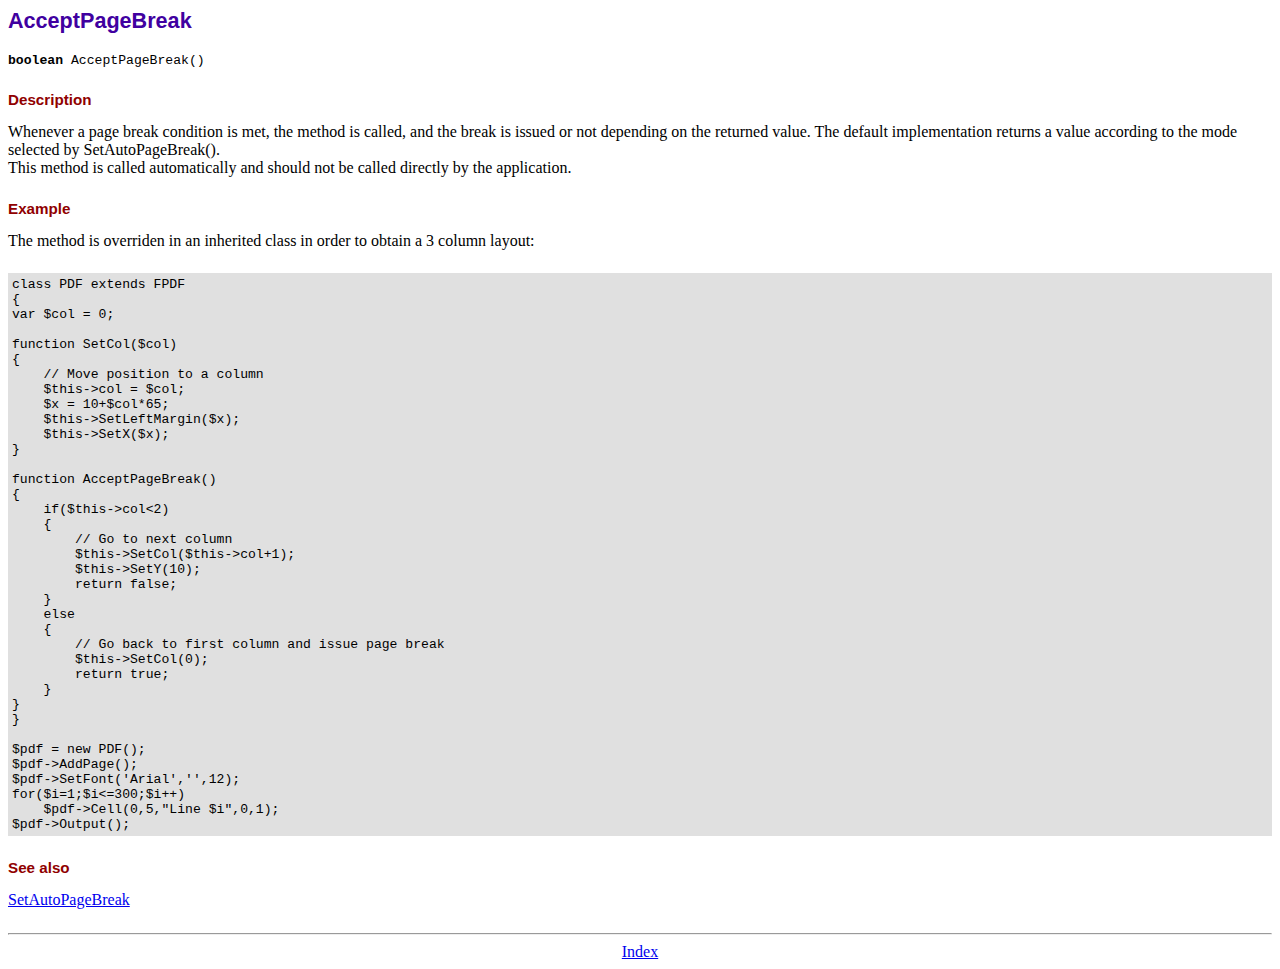
<file: twApp/app/libs/fpdf182/doc/acceptpagebreak.htm>
<!DOCTYPE html PUBLIC "-//W3C//DTD HTML 4.01 Transitional//EN">
<html>
<head>
<meta http-equiv="Content-Type" content="text/html; charset=ISO-8859-1">
<title>AcceptPageBreak</title>
<link type="text/css" rel="stylesheet" href="../fpdf.css">
</head>
<body>
<h1>AcceptPageBreak</h1>
<code><b>boolean</b> AcceptPageBreak()</code>
<h2>Description</h2>
Whenever a page break condition is met, the method is called, and the break is issued or not
depending on the returned value. The default implementation returns a value according to the
mode selected by SetAutoPageBreak().
<br>
This method is called automatically and should not be called directly by the application.
<h2>Example</h2>
The method is overriden in an inherited class in order to obtain a 3 column layout:
<div class="doc-source">
<pre><code>class PDF extends FPDF
{
var $col = 0;

function SetCol($col)
{
    // Move position to a column
    $this-&gt;col = $col;
    $x = 10+$col*65;
    $this-&gt;SetLeftMargin($x);
    $this-&gt;SetX($x);
}

function AcceptPageBreak()
{
    if($this-&gt;col&lt;2)
    {
        // Go to next column
        $this-&gt;SetCol($this-&gt;col+1);
        $this-&gt;SetY(10);
        return false;
    }
    else
    {
        // Go back to first column and issue page break
        $this-&gt;SetCol(0);
        return true;
    }
}
}

$pdf = new PDF();
$pdf-&gt;AddPage();
$pdf-&gt;SetFont('Arial','',12);
for($i=1;$i&lt;=300;$i++)
    $pdf-&gt;Cell(0,5,"Line $i",0,1);
$pdf-&gt;Output();</code></pre>
</div>
<h2>See also</h2>
<a href="setautopagebreak.htm">SetAutoPageBreak</a>
<hr style="margin-top:1.5em">
<div style="text-align:center"><a href="index.htm">Index</a></div>
</body>
</html>
</file>
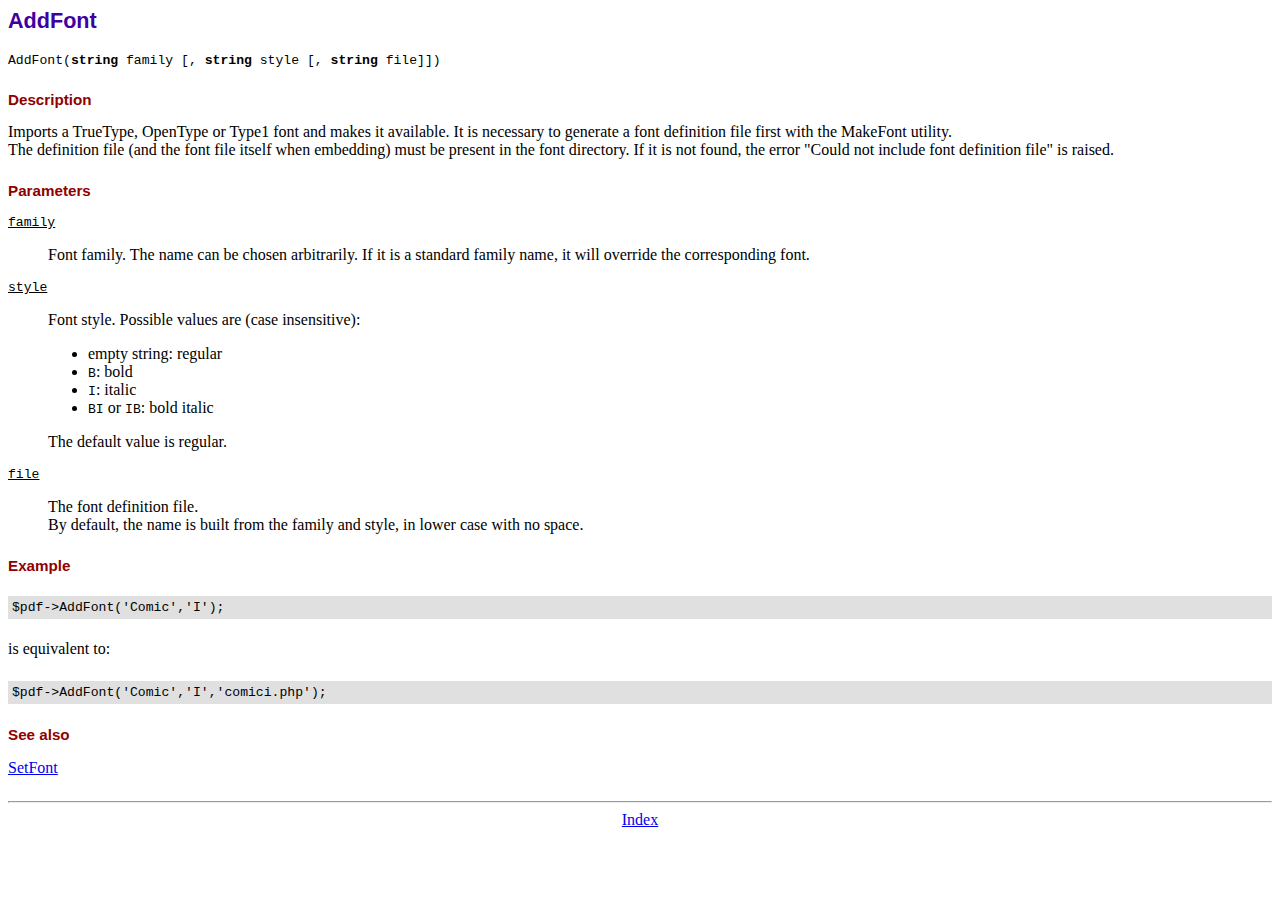
<file: twApp/app/libs/fpdf182/doc/addfont.htm>
<!DOCTYPE html PUBLIC "-//W3C//DTD HTML 4.01 Transitional//EN">
<html>
<head>
<meta http-equiv="Content-Type" content="text/html; charset=ISO-8859-1">
<title>AddFont</title>
<link type="text/css" rel="stylesheet" href="../fpdf.css">
</head>
<body>
<h1>AddFont</h1>
<code>AddFont(<b>string</b> family [, <b>string</b> style [, <b>string</b> file]])</code>
<h2>Description</h2>
Imports a TrueType, OpenType or Type1 font and makes it available. It is necessary to generate a font
definition file first with the MakeFont utility.
<br>
The definition file (and the font file itself when embedding) must be present in the font directory.
If it is not found, the error "Could not include font definition file" is raised.
<h2>Parameters</h2>
<dl class="param">
<dt><code>family</code></dt>
<dd>
Font family. The name can be chosen arbitrarily. If it is a standard family name, it will
override the corresponding font.
</dd>
<dt><code>style</code></dt>
<dd>
Font style. Possible values are (case insensitive):
<ul>
<li>empty string: regular</li>
<li><code>B</code>: bold</li>
<li><code>I</code>: italic</li>
<li><code>BI</code> or <code>IB</code>: bold italic</li>
</ul>
The default value is regular.
</dd>
<dt><code>file</code></dt>
<dd>
The font definition file.
<br>
By default, the name is built from the family and style, in lower case with no space.
</dd>
</dl>
<h2>Example</h2>
<div class="doc-source">
<pre><code>$pdf-&gt;AddFont('Comic','I');</code></pre>
</div>
is equivalent to:
<div class="doc-source">
<pre><code>$pdf-&gt;AddFont('Comic','I','comici.php');</code></pre>
</div>
<h2>See also</h2>
<a href="setfont.htm">SetFont</a>
<hr style="margin-top:1.5em">
<div style="text-align:center"><a href="index.htm">Index</a></div>
</body>
</html>
</file>
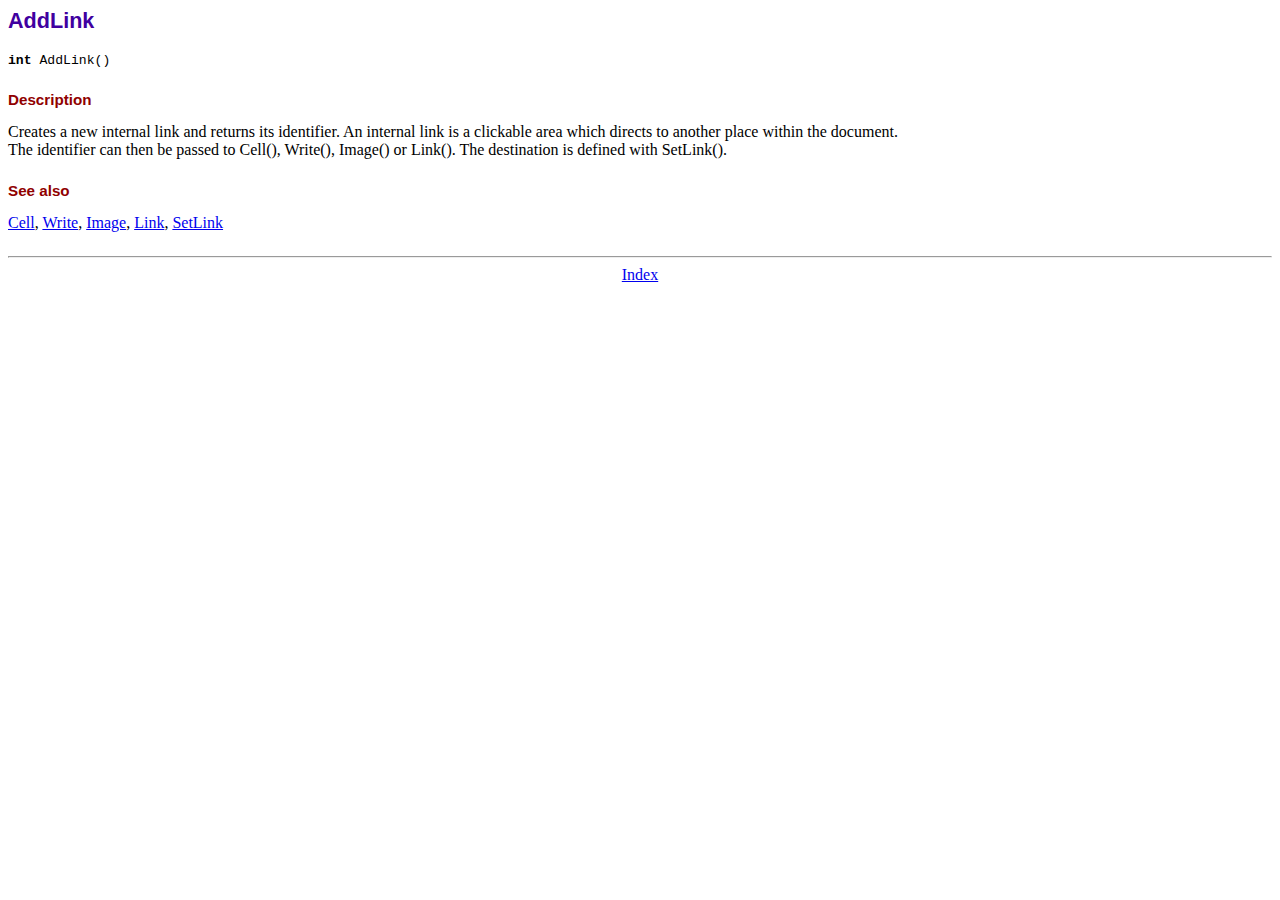
<file: twApp/app/libs/fpdf182/doc/addlink.htm>
<!DOCTYPE html PUBLIC "-//W3C//DTD HTML 4.01 Transitional//EN">
<html>
<head>
<meta http-equiv="Content-Type" content="text/html; charset=ISO-8859-1">
<title>AddLink</title>
<link type="text/css" rel="stylesheet" href="../fpdf.css">
</head>
<body>
<h1>AddLink</h1>
<code><b>int</b> AddLink()</code>
<h2>Description</h2>
Creates a new internal link and returns its identifier. An internal link is a clickable area
which directs to another place within the document.
<br>
The identifier can then be passed to Cell(), Write(), Image() or Link(). The destination is
defined with SetLink().
<h2>See also</h2>
<a href="cell.htm">Cell</a>,
<a href="write.htm">Write</a>,
<a href="image.htm">Image</a>,
<a href="link.htm">Link</a>,
<a href="setlink.htm">SetLink</a>
<hr style="margin-top:1.5em">
<div style="text-align:center"><a href="index.htm">Index</a></div>
</body>
</html>
</file>
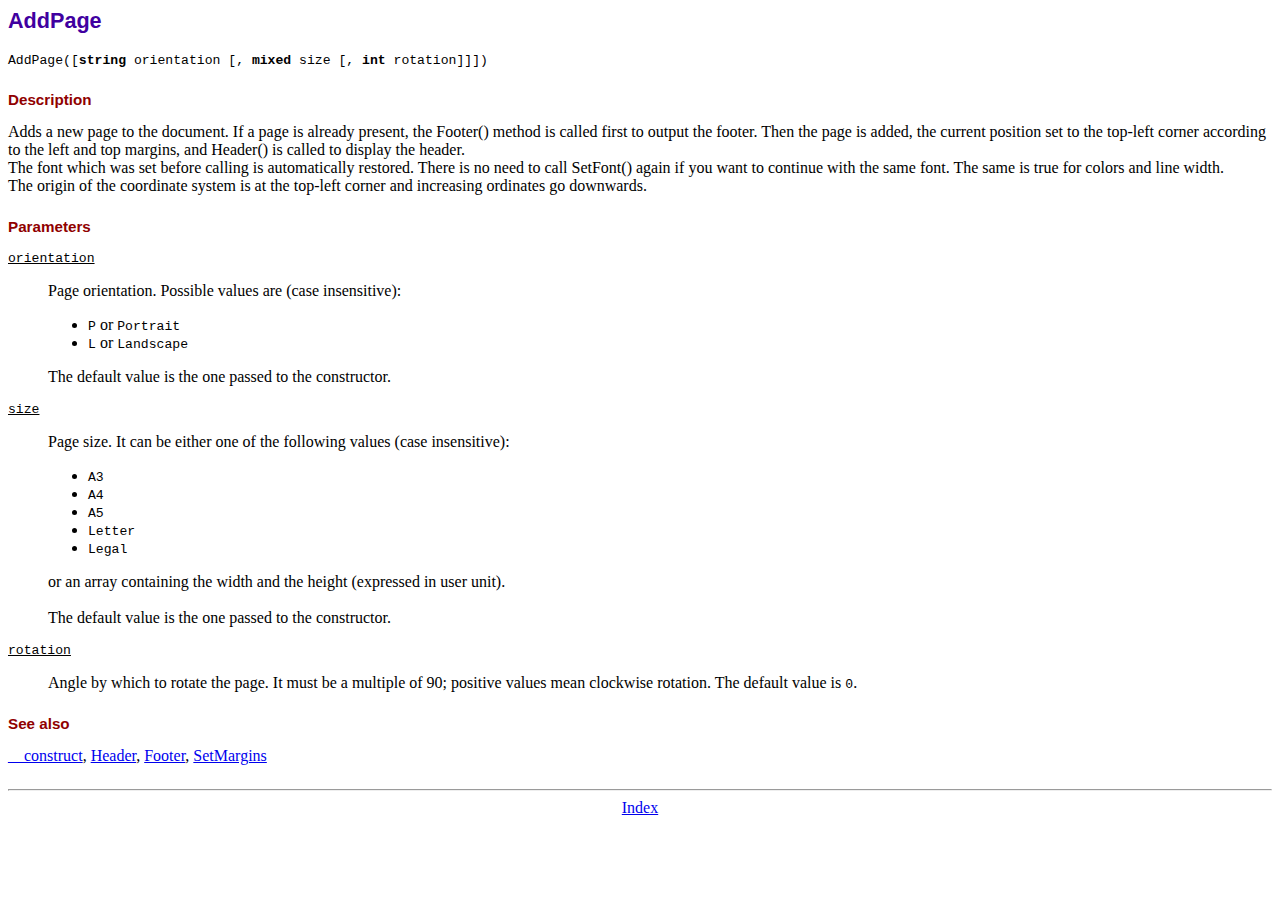
<file: twApp/app/libs/fpdf182/doc/addpage.htm>
<!DOCTYPE html PUBLIC "-//W3C//DTD HTML 4.01 Transitional//EN">
<html>
<head>
<meta http-equiv="Content-Type" content="text/html; charset=ISO-8859-1">
<title>AddPage</title>
<link type="text/css" rel="stylesheet" href="../fpdf.css">
</head>
<body>
<h1>AddPage</h1>
<code>AddPage([<b>string</b> orientation [, <b>mixed</b> size [, <b>int</b> rotation]]])</code>
<h2>Description</h2>
Adds a new page to the document. If a page is already present, the Footer() method is called
first to output the footer. Then the page is added, the current position set to the top-left
corner according to the left and top margins, and Header() is called to display the header.
<br>
The font which was set before calling is automatically restored. There is no need to call
SetFont() again if you want to continue with the same font. The same is true for colors and
line width.
<br>
The origin of the coordinate system is at the top-left corner and increasing ordinates go
downwards.
<h2>Parameters</h2>
<dl class="param">
<dt><code>orientation</code></dt>
<dd>
Page orientation. Possible values are (case insensitive):
<ul>
<li><code>P</code> or <code>Portrait</code></li>
<li><code>L</code> or <code>Landscape</code></li>
</ul>
The default value is the one passed to the constructor.
</dd>
<dt><code>size</code></dt>
<dd>
Page size. It can be either one of the following values (case insensitive):
<ul>
<li><code>A3</code></li>
<li><code>A4</code></li>
<li><code>A5</code></li>
<li><code>Letter</code></li>
<li><code>Legal</code></li>
</ul>
or an array containing the width and the height (expressed in user unit).<br>
<br>
The default value is the one passed to the constructor.
</dd>
<dt><code>rotation</code></dt>
<dd>
Angle by which to rotate the page. It must be a multiple of 90; positive values
mean clockwise rotation. The default value is <code>0</code>.
</dd>
</dl>
<h2>See also</h2>
<a href="__construct.htm">__construct</a>,
<a href="header.htm">Header</a>,
<a href="footer.htm">Footer</a>,
<a href="setmargins.htm">SetMargins</a>
<hr style="margin-top:1.5em">
<div style="text-align:center"><a href="index.htm">Index</a></div>
</body>
</html>
</file>
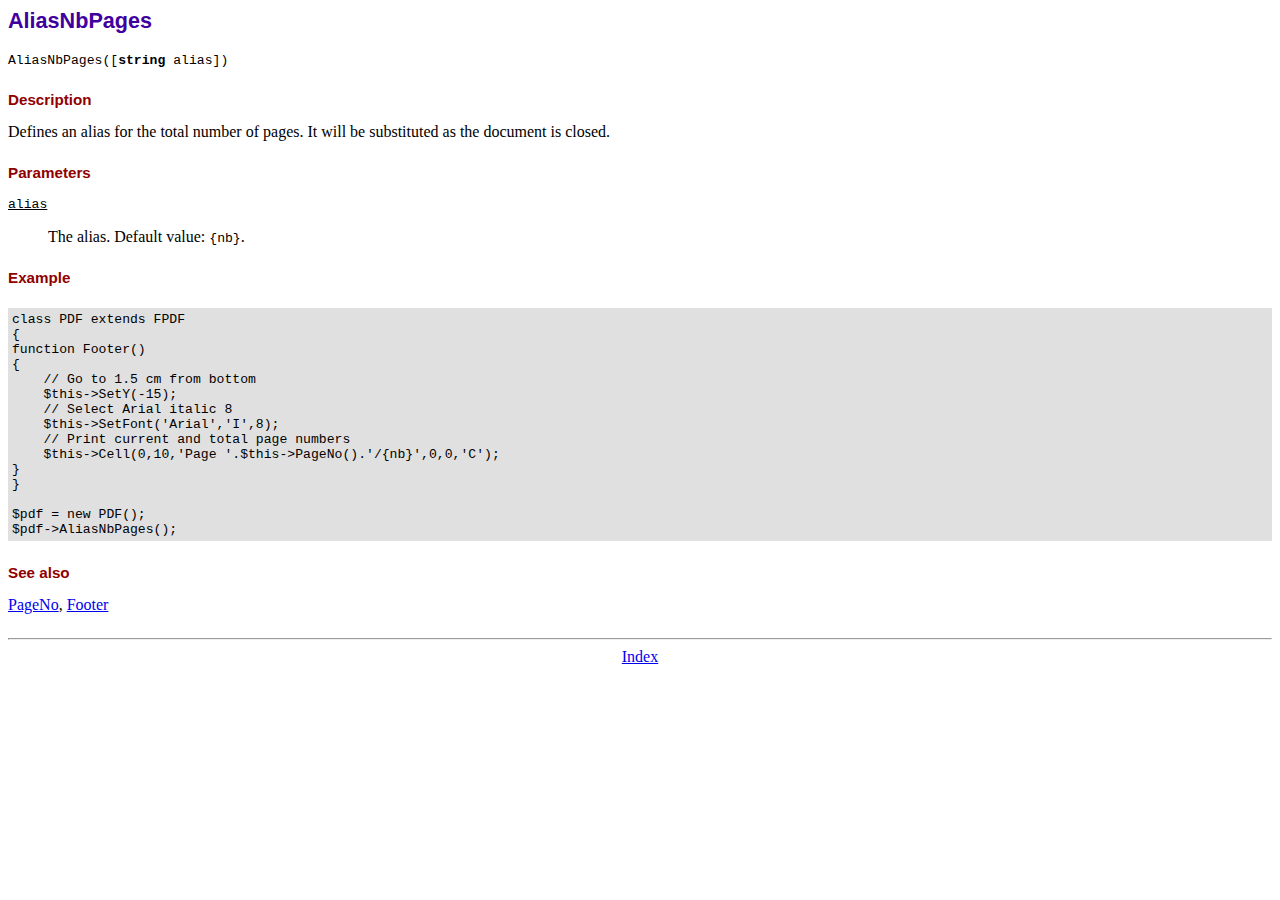
<file: twApp/app/libs/fpdf182/doc/aliasnbpages.htm>
<!DOCTYPE html PUBLIC "-//W3C//DTD HTML 4.01 Transitional//EN">
<html>
<head>
<meta http-equiv="Content-Type" content="text/html; charset=ISO-8859-1">
<title>AliasNbPages</title>
<link type="text/css" rel="stylesheet" href="../fpdf.css">
</head>
<body>
<h1>AliasNbPages</h1>
<code>AliasNbPages([<b>string</b> alias])</code>
<h2>Description</h2>
Defines an alias for the total number of pages. It will be substituted as the document is
closed.
<h2>Parameters</h2>
<dl class="param">
<dt><code>alias</code></dt>
<dd>
The alias. Default value: <code>{nb}</code>.
</dd>
</dl>
<h2>Example</h2>
<div class="doc-source">
<pre><code>class PDF extends FPDF
{
function Footer()
{
    // Go to 1.5 cm from bottom
    $this-&gt;SetY(-15);
    // Select Arial italic 8
    $this-&gt;SetFont('Arial','I',8);
    // Print current and total page numbers
    $this-&gt;Cell(0,10,'Page '.$this-&gt;PageNo().'/{nb}',0,0,'C');
}
}

$pdf = new PDF();
$pdf-&gt;AliasNbPages();</code></pre>
</div>
<h2>See also</h2>
<a href="pageno.htm">PageNo</a>,
<a href="footer.htm">Footer</a>
<hr style="margin-top:1.5em">
<div style="text-align:center"><a href="index.htm">Index</a></div>
</body>
</html>
</file>
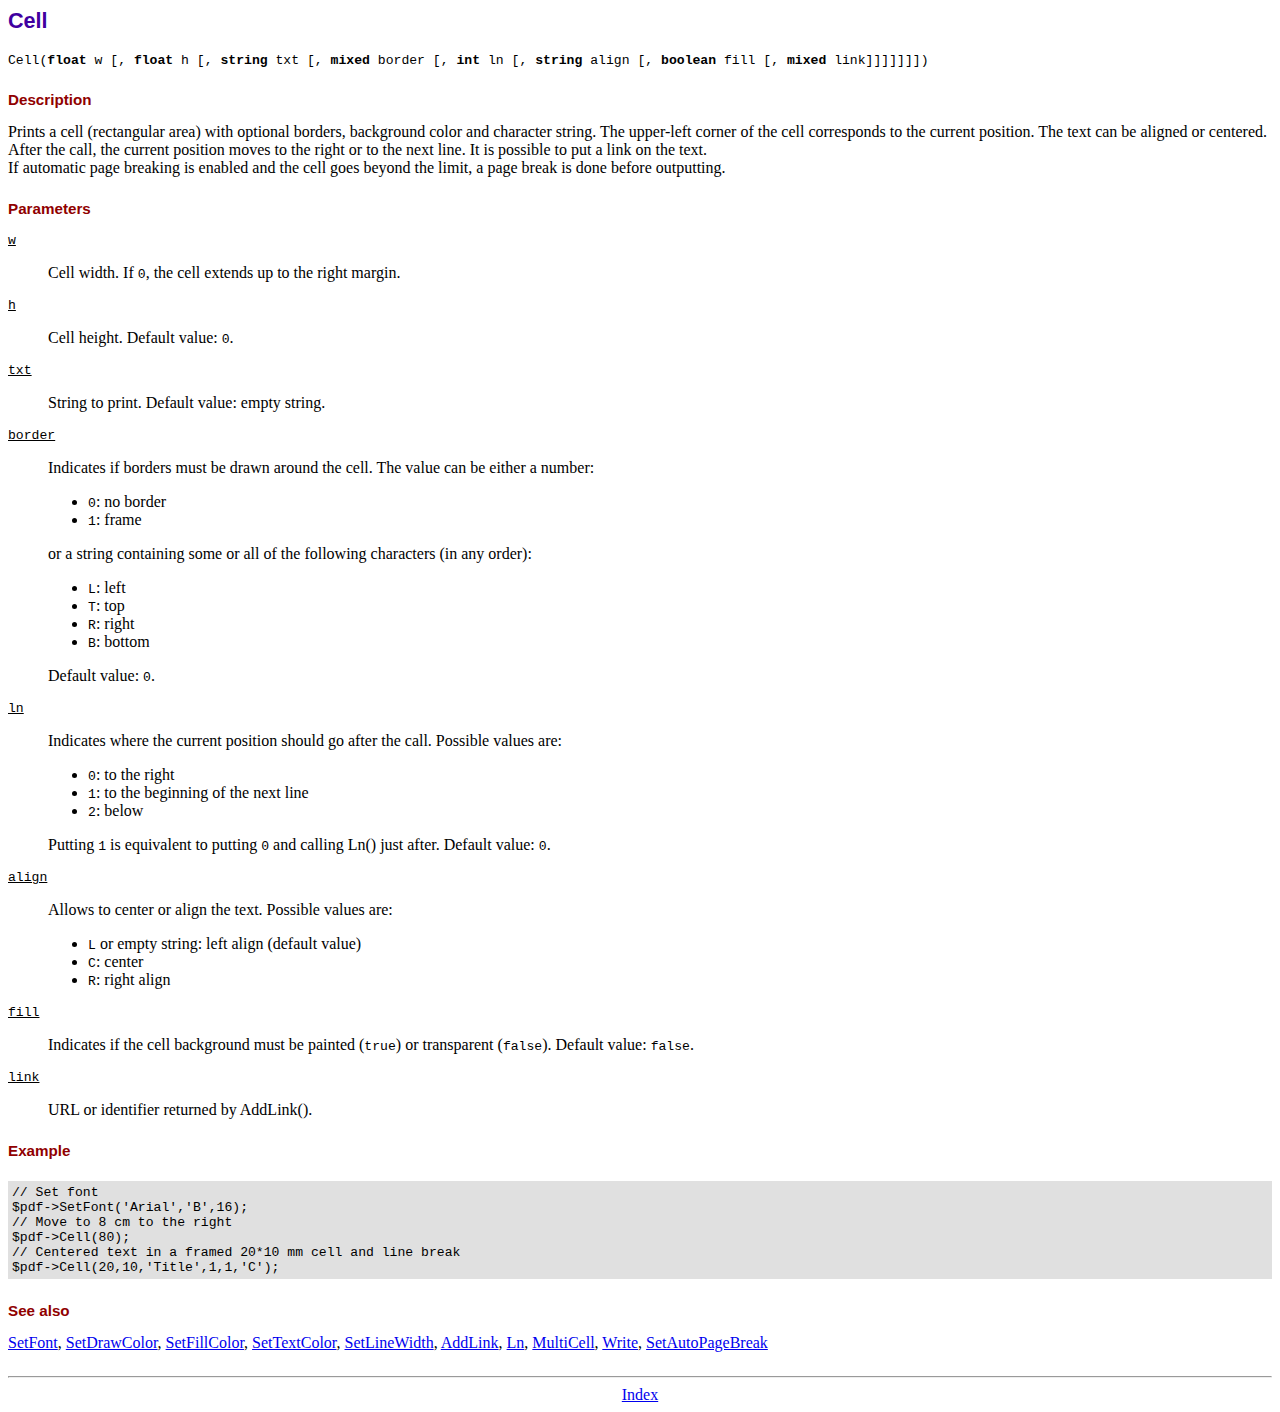
<file: twApp/app/libs/fpdf182/doc/cell.htm>
<!DOCTYPE html PUBLIC "-//W3C//DTD HTML 4.01 Transitional//EN">
<html>
<head>
<meta http-equiv="Content-Type" content="text/html; charset=ISO-8859-1">
<title>Cell</title>
<link type="text/css" rel="stylesheet" href="../fpdf.css">
</head>
<body>
<h1>Cell</h1>
<code>Cell(<b>float</b> w [, <b>float</b> h [, <b>string</b> txt [, <b>mixed</b> border [, <b>int</b> ln [, <b>string</b> align [, <b>boolean</b> fill [, <b>mixed</b> link]]]]]]])</code>
<h2>Description</h2>
Prints a cell (rectangular area) with optional borders, background color and character string.
The upper-left corner of the cell corresponds to the current position. The text can be aligned
or centered. After the call, the current position moves to the right or to the next line. It is
possible to put a link on the text.
<br>
If automatic page breaking is enabled and the cell goes beyond the limit, a page break is
done before outputting.
<h2>Parameters</h2>
<dl class="param">
<dt><code>w</code></dt>
<dd>
Cell width. If <code>0</code>, the cell extends up to the right margin.
</dd>
<dt><code>h</code></dt>
<dd>
Cell height.
Default value: <code>0</code>.
</dd>
<dt><code>txt</code></dt>
<dd>
String to print.
Default value: empty string.
</dd>
<dt><code>border</code></dt>
<dd>
Indicates if borders must be drawn around the cell. The value can be either a number:
<ul>
<li><code>0</code>: no border</li>
<li><code>1</code>: frame</li>
</ul>
or a string containing some or all of the following characters (in any order):
<ul>
<li><code>L</code>: left</li>
<li><code>T</code>: top</li>
<li><code>R</code>: right</li>
<li><code>B</code>: bottom</li>
</ul>
Default value: <code>0</code>.
</dd>
<dt><code>ln</code></dt>
<dd>
Indicates where the current position should go after the call. Possible values are:
<ul>
<li><code>0</code>: to the right</li>
<li><code>1</code>: to the beginning of the next line</li>
<li><code>2</code>: below</li>
</ul>
Putting <code>1</code> is equivalent to putting <code>0</code> and calling Ln() just after.
Default value: <code>0</code>.
</dd>
<dt><code>align</code></dt>
<dd>
Allows to center or align the text. Possible values are:
<ul>
<li><code>L</code> or empty string: left align (default value)</li>
<li><code>C</code>: center</li>
<li><code>R</code>: right align</li>
</ul>
</dd>
<dt><code>fill</code></dt>
<dd>
Indicates if the cell background must be painted (<code>true</code>) or transparent (<code>false</code>).
Default value: <code>false</code>.
</dd>
<dt><code>link</code></dt>
<dd>
URL or identifier returned by AddLink().
</dd>
</dl>
<h2>Example</h2>
<div class="doc-source">
<pre><code>// Set font
$pdf-&gt;SetFont('Arial','B',16);
// Move to 8 cm to the right
$pdf-&gt;Cell(80);
// Centered text in a framed 20*10 mm cell and line break
$pdf-&gt;Cell(20,10,'Title',1,1,'C');</code></pre>
</div>
<h2>See also</h2>
<a href="setfont.htm">SetFont</a>,
<a href="setdrawcolor.htm">SetDrawColor</a>,
<a href="setfillcolor.htm">SetFillColor</a>,
<a href="settextcolor.htm">SetTextColor</a>,
<a href="setlinewidth.htm">SetLineWidth</a>,
<a href="addlink.htm">AddLink</a>,
<a href="ln.htm">Ln</a>,
<a href="multicell.htm">MultiCell</a>,
<a href="write.htm">Write</a>,
<a href="setautopagebreak.htm">SetAutoPageBreak</a>
<hr style="margin-top:1.5em">
<div style="text-align:center"><a href="index.htm">Index</a></div>
</body>
</html>
</file>
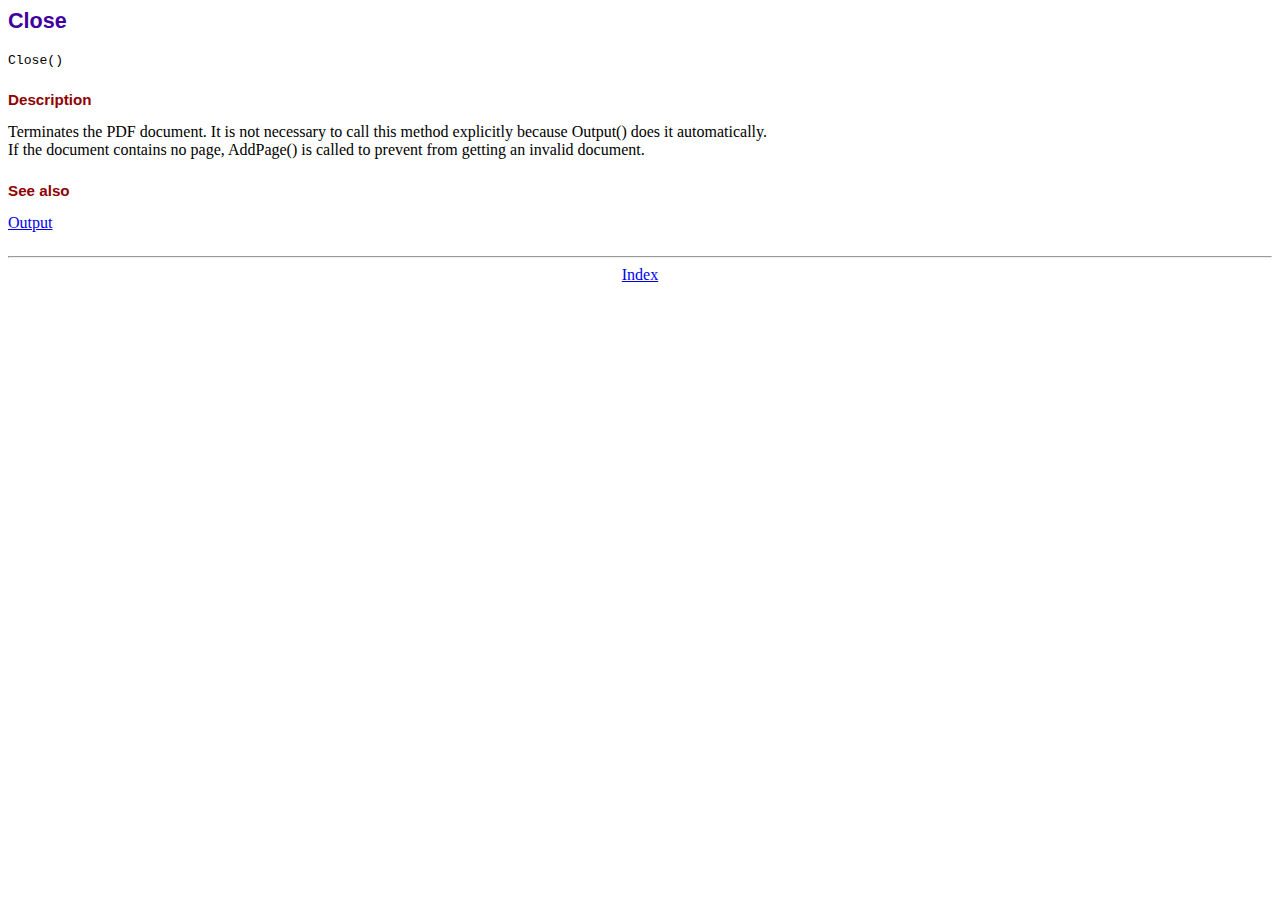
<file: twApp/app/libs/fpdf182/doc/close.htm>
<!DOCTYPE html PUBLIC "-//W3C//DTD HTML 4.01 Transitional//EN">
<html>
<head>
<meta http-equiv="Content-Type" content="text/html; charset=ISO-8859-1">
<title>Close</title>
<link type="text/css" rel="stylesheet" href="../fpdf.css">
</head>
<body>
<h1>Close</h1>
<code>Close()</code>
<h2>Description</h2>
Terminates the PDF document. It is not necessary to call this method explicitly because Output()
does it automatically.
<br>
If the document contains no page, AddPage() is called to prevent from getting an invalid document.
<h2>See also</h2>
<a href="output.htm">Output</a>
<hr style="margin-top:1.5em">
<div style="text-align:center"><a href="index.htm">Index</a></div>
</body>
</html>
</file>
<file: twApp/app/libs/fpdf182/fpdf.css>
body {font-family:"Times New Roman",serif}
h1 {font:bold 135% Arial,sans-serif; color:#4000A0; margin-bottom:0.9em}
h2 {font:bold 95% Arial,sans-serif; color:#900000; margin-top:1.5em; margin-bottom:1em}
dl.param dt {text-decoration:underline}
dl.param dd {margin-top:1em; margin-bottom:1em}
dl.param ul {margin-top:1em; margin-bottom:1em}
tt, code, kbd {font-family:"Courier New",Courier,monospace; font-size:82%}
div.source {margin-top:1.4em; margin-bottom:1.3em}
div.source pre {display:table; border:1px solid #24246A; width:100%; margin:0em; font-family:inherit; font-size:100%}
div.source code {display:block; border:1px solid #C5C5EC; background-color:#F0F5FF; padding:6px; color:#000000}
div.doc-source {margin-top:1.4em; margin-bottom:1.3em}
div.doc-source pre {display:table; width:100%; margin:0em; font-family:inherit; font-size:100%}
div.doc-source code {display:block; background-color:#E0E0E0; padding:4px}
.kw {color:#000080; font-weight:bold}
.str {color:#CC0000}
.cmt {color:#008000}
p.demo {text-align:center; margin-top:-0.9em}
a.demo {text-decoration:none; font-weight:bold; color:#0000CC}
a.demo:link {text-decoration:none; font-weight:bold; color:#0000CC}
a.demo:hover {text-decoration:none; font-weight:bold; color:#0000FF}
a.demo:active {text-decoration:none; font-weight:bold; color:#0000FF}
</file>
